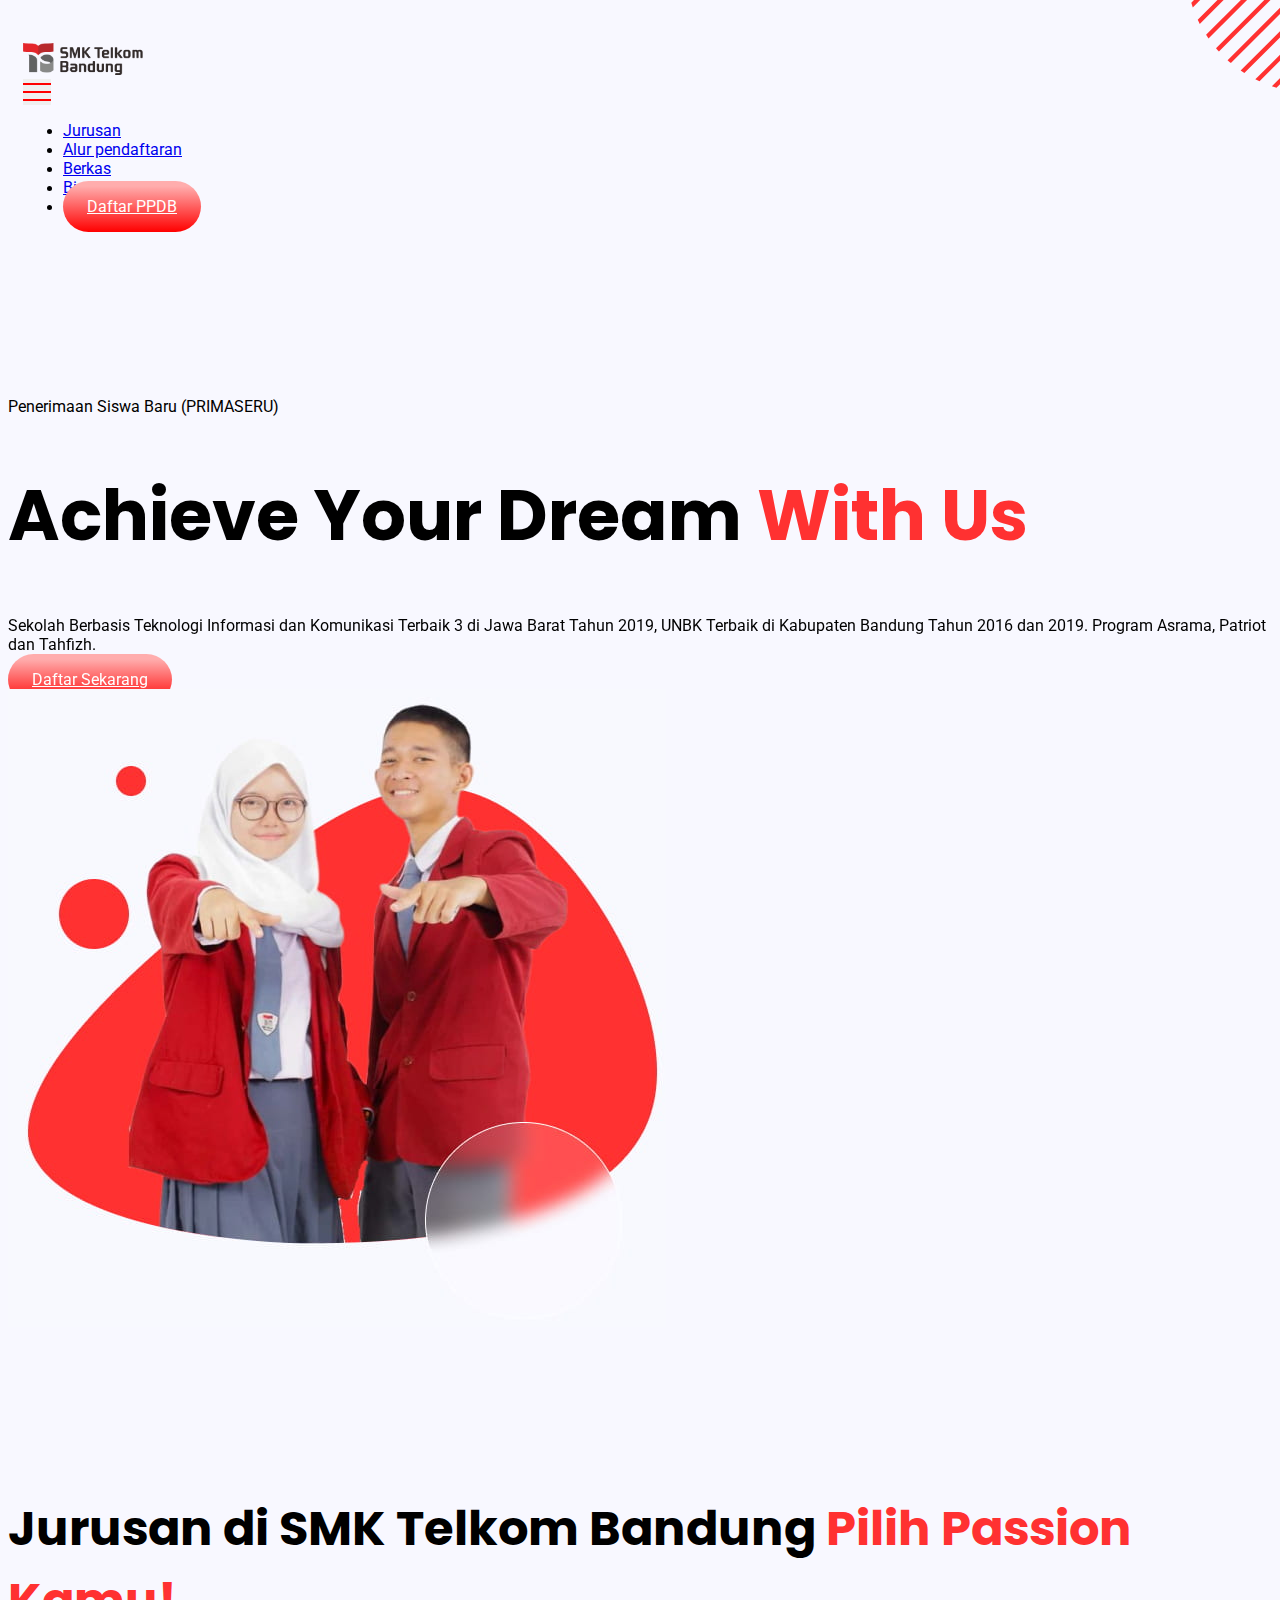
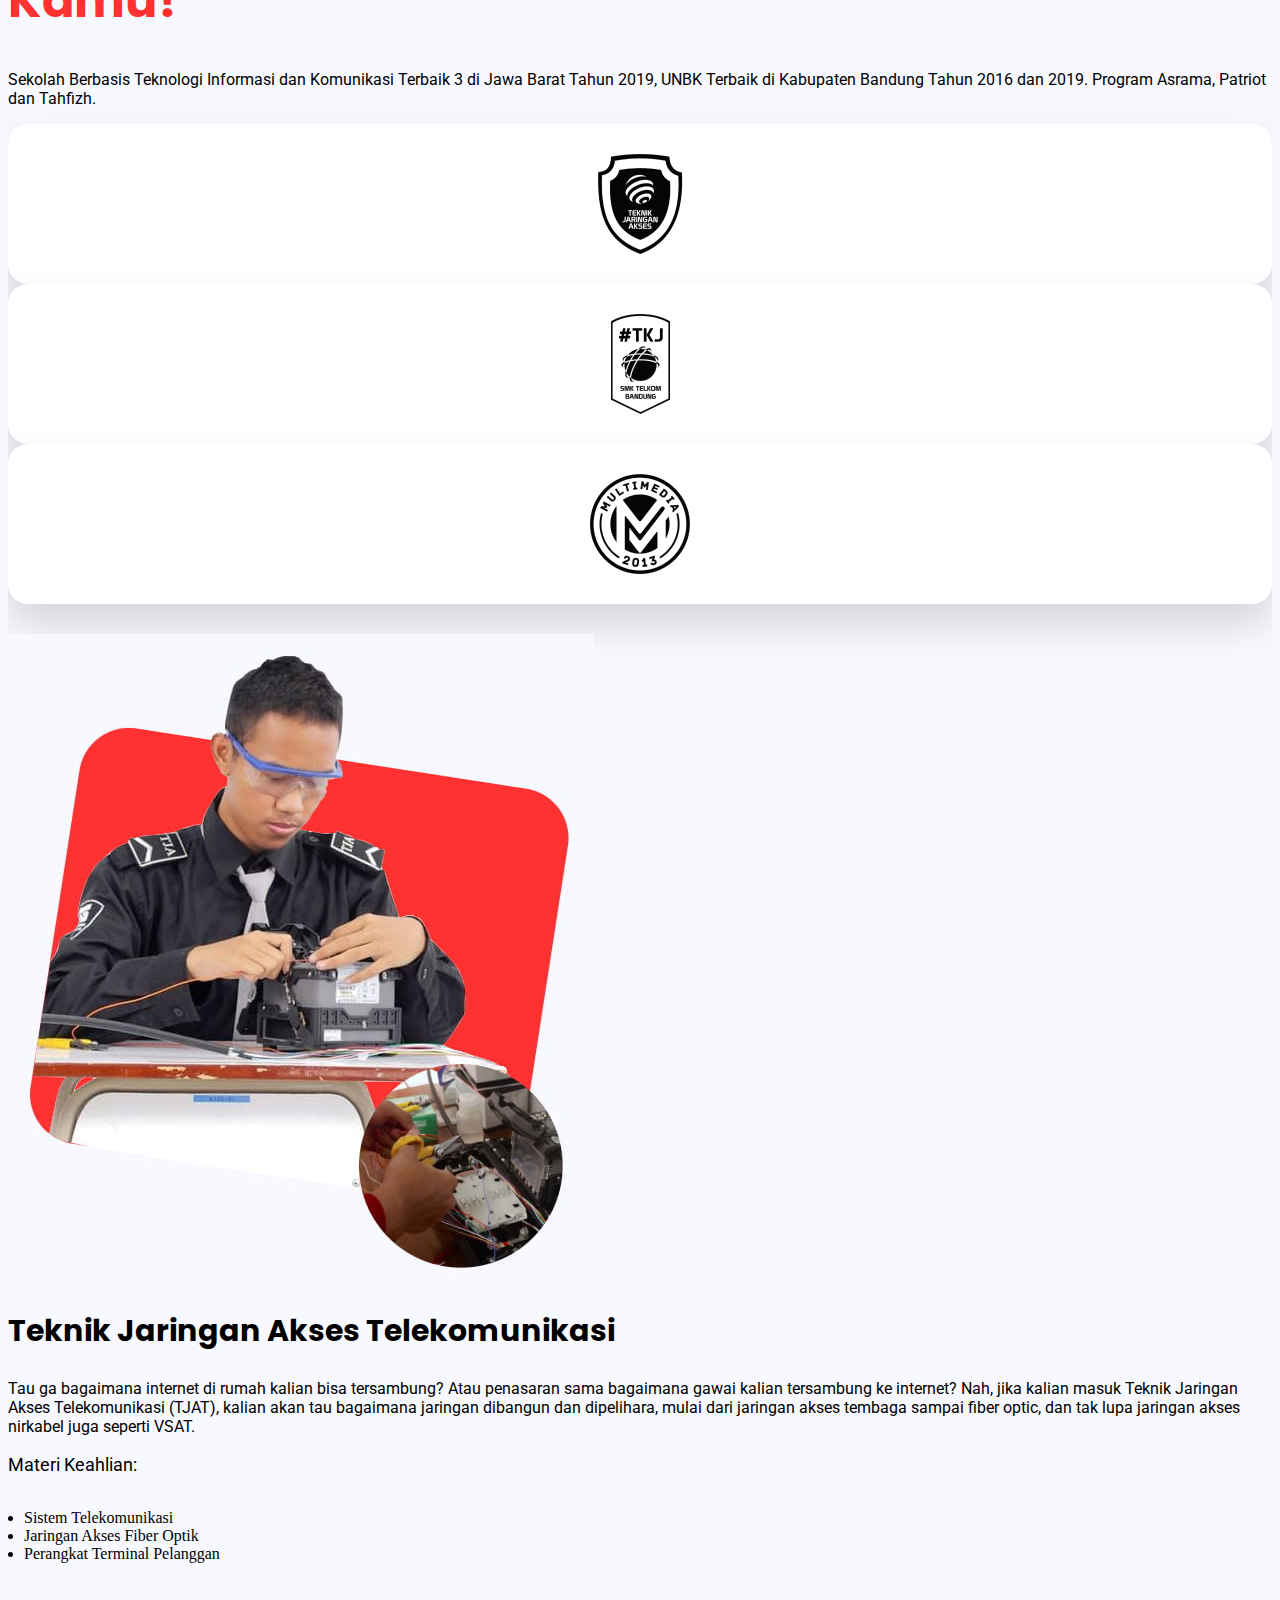
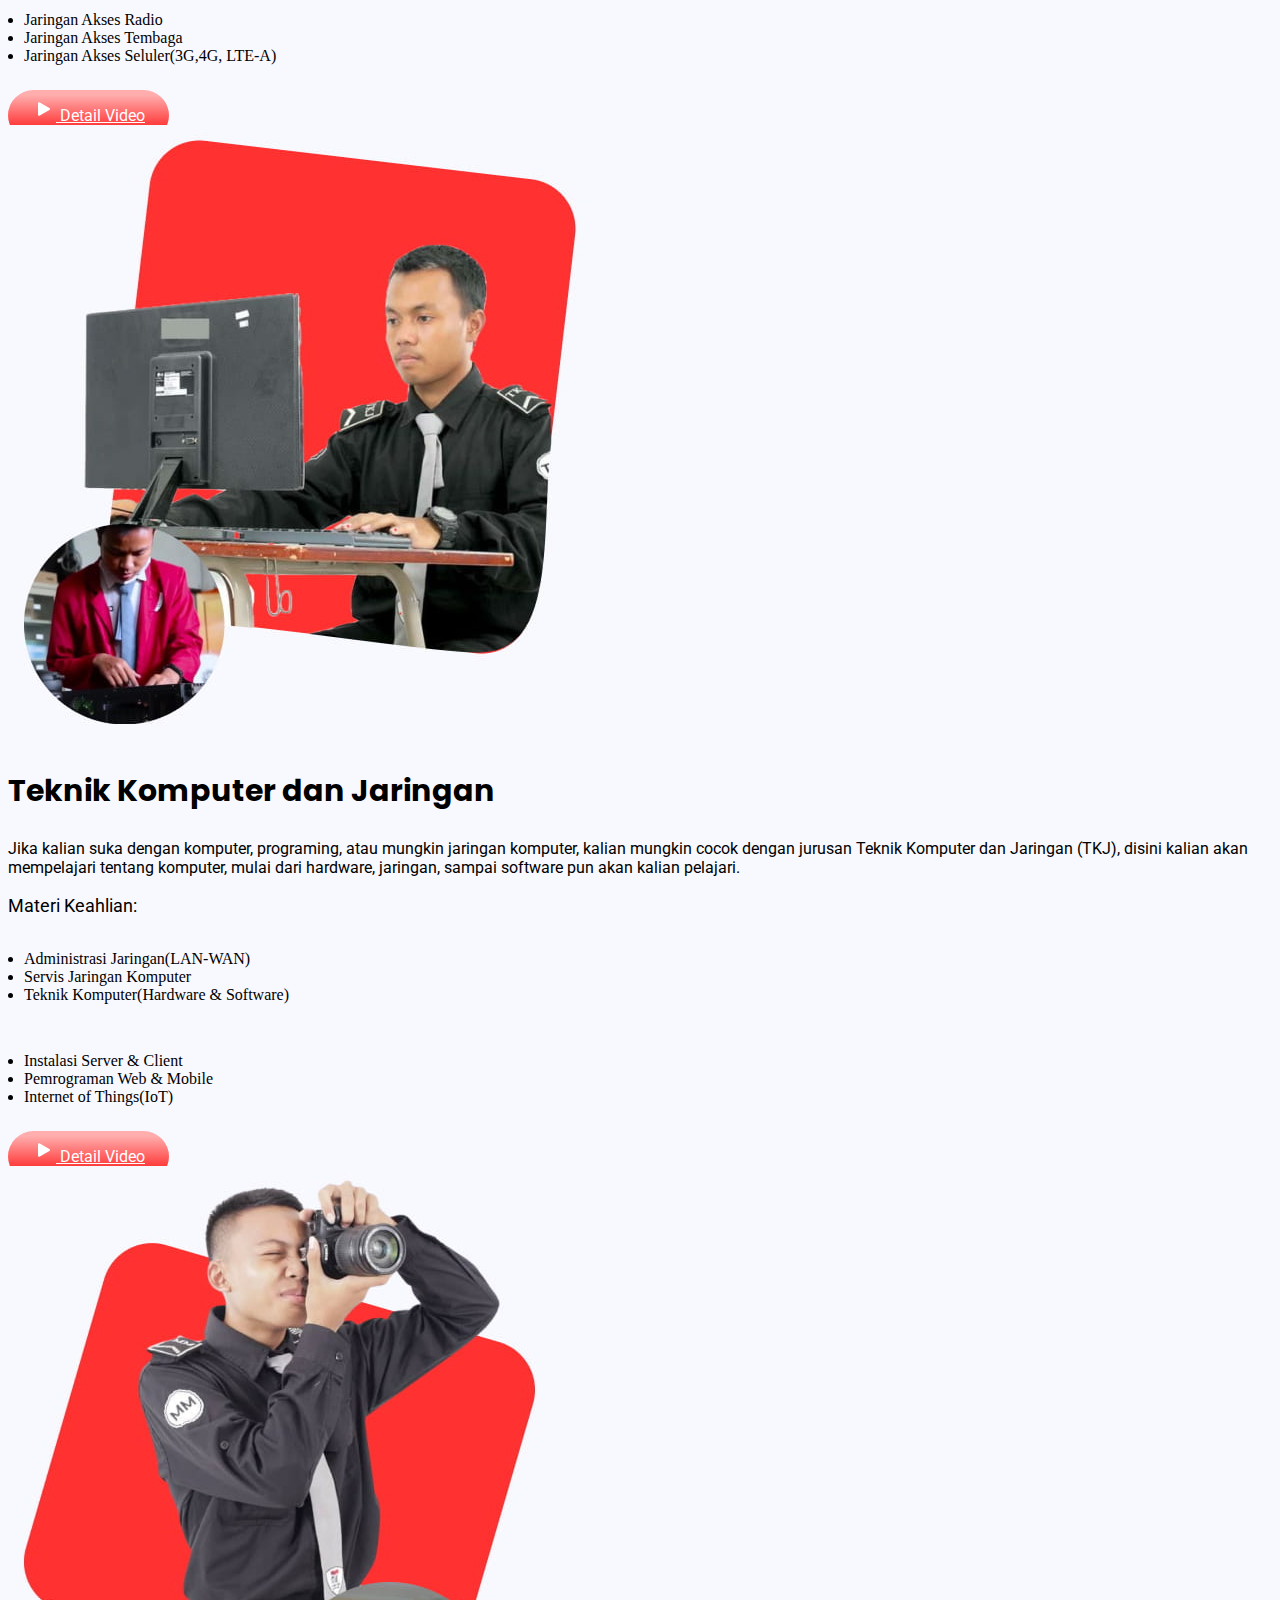
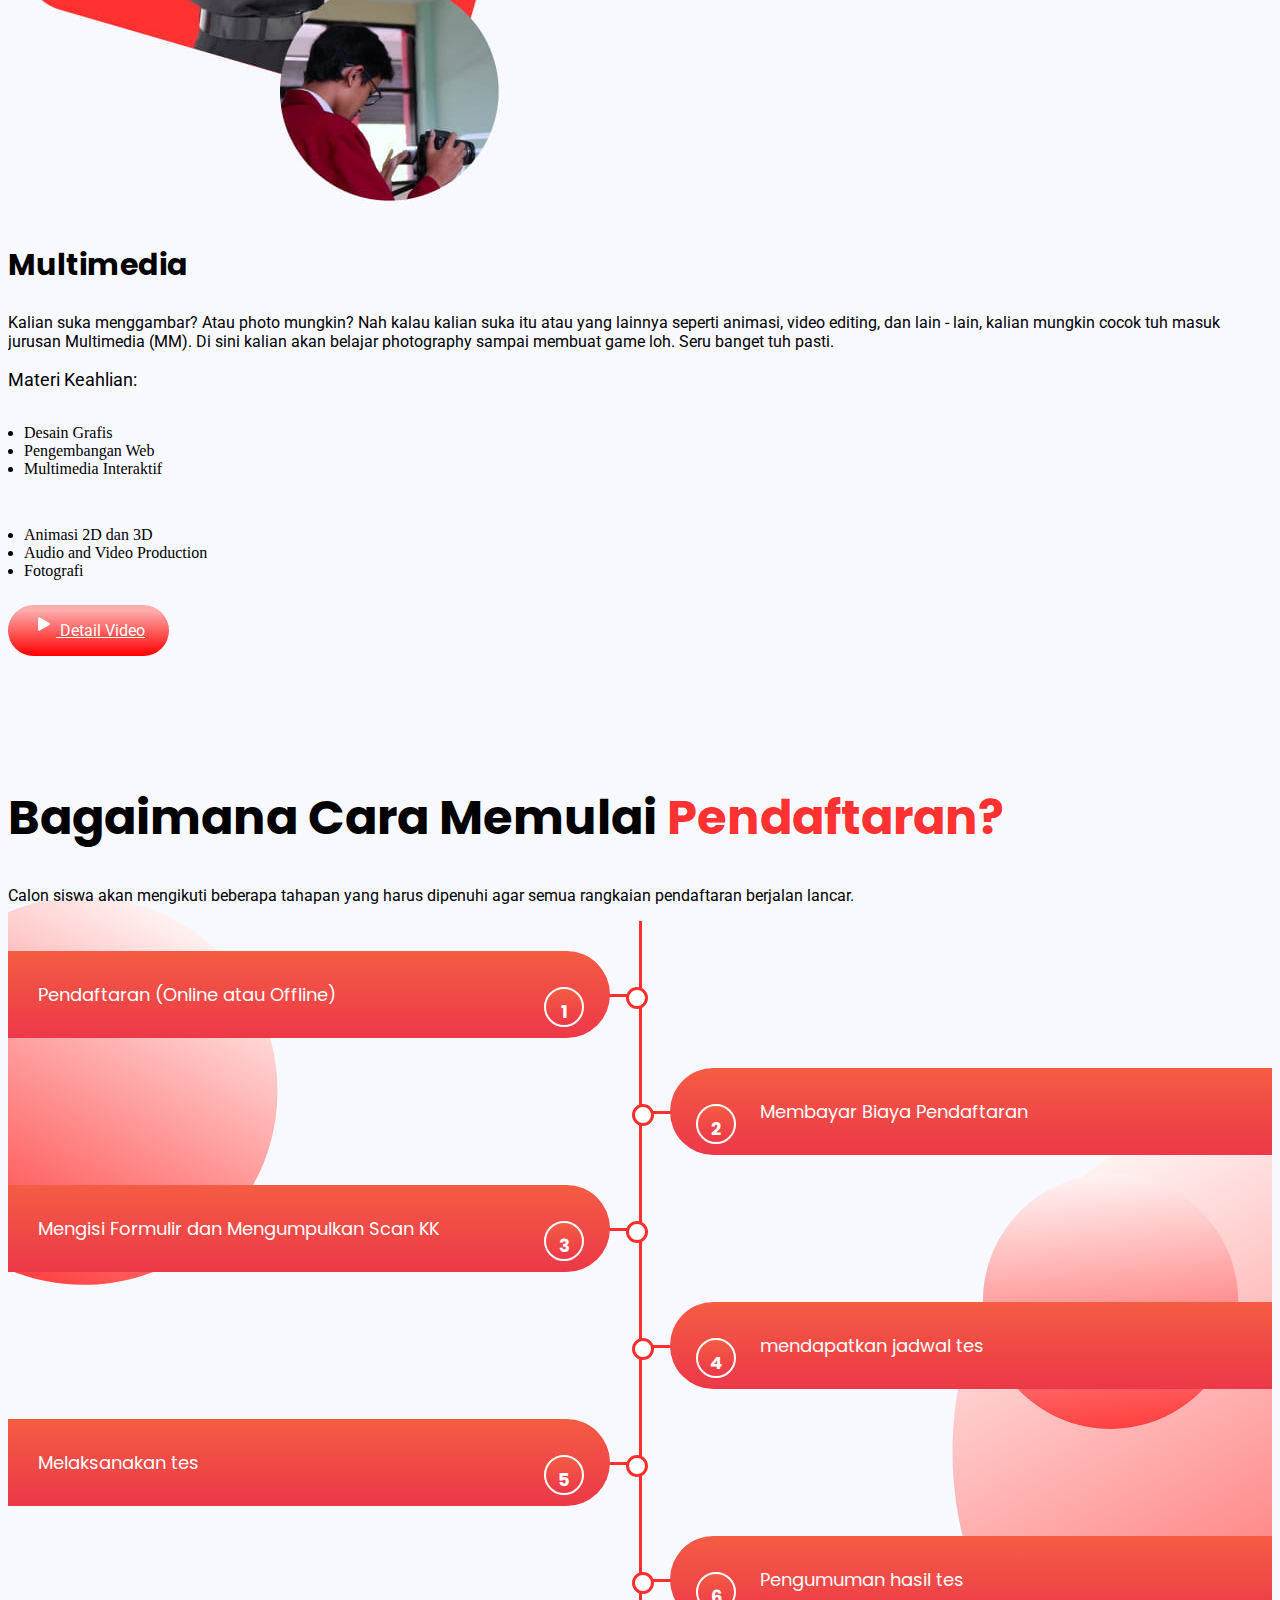
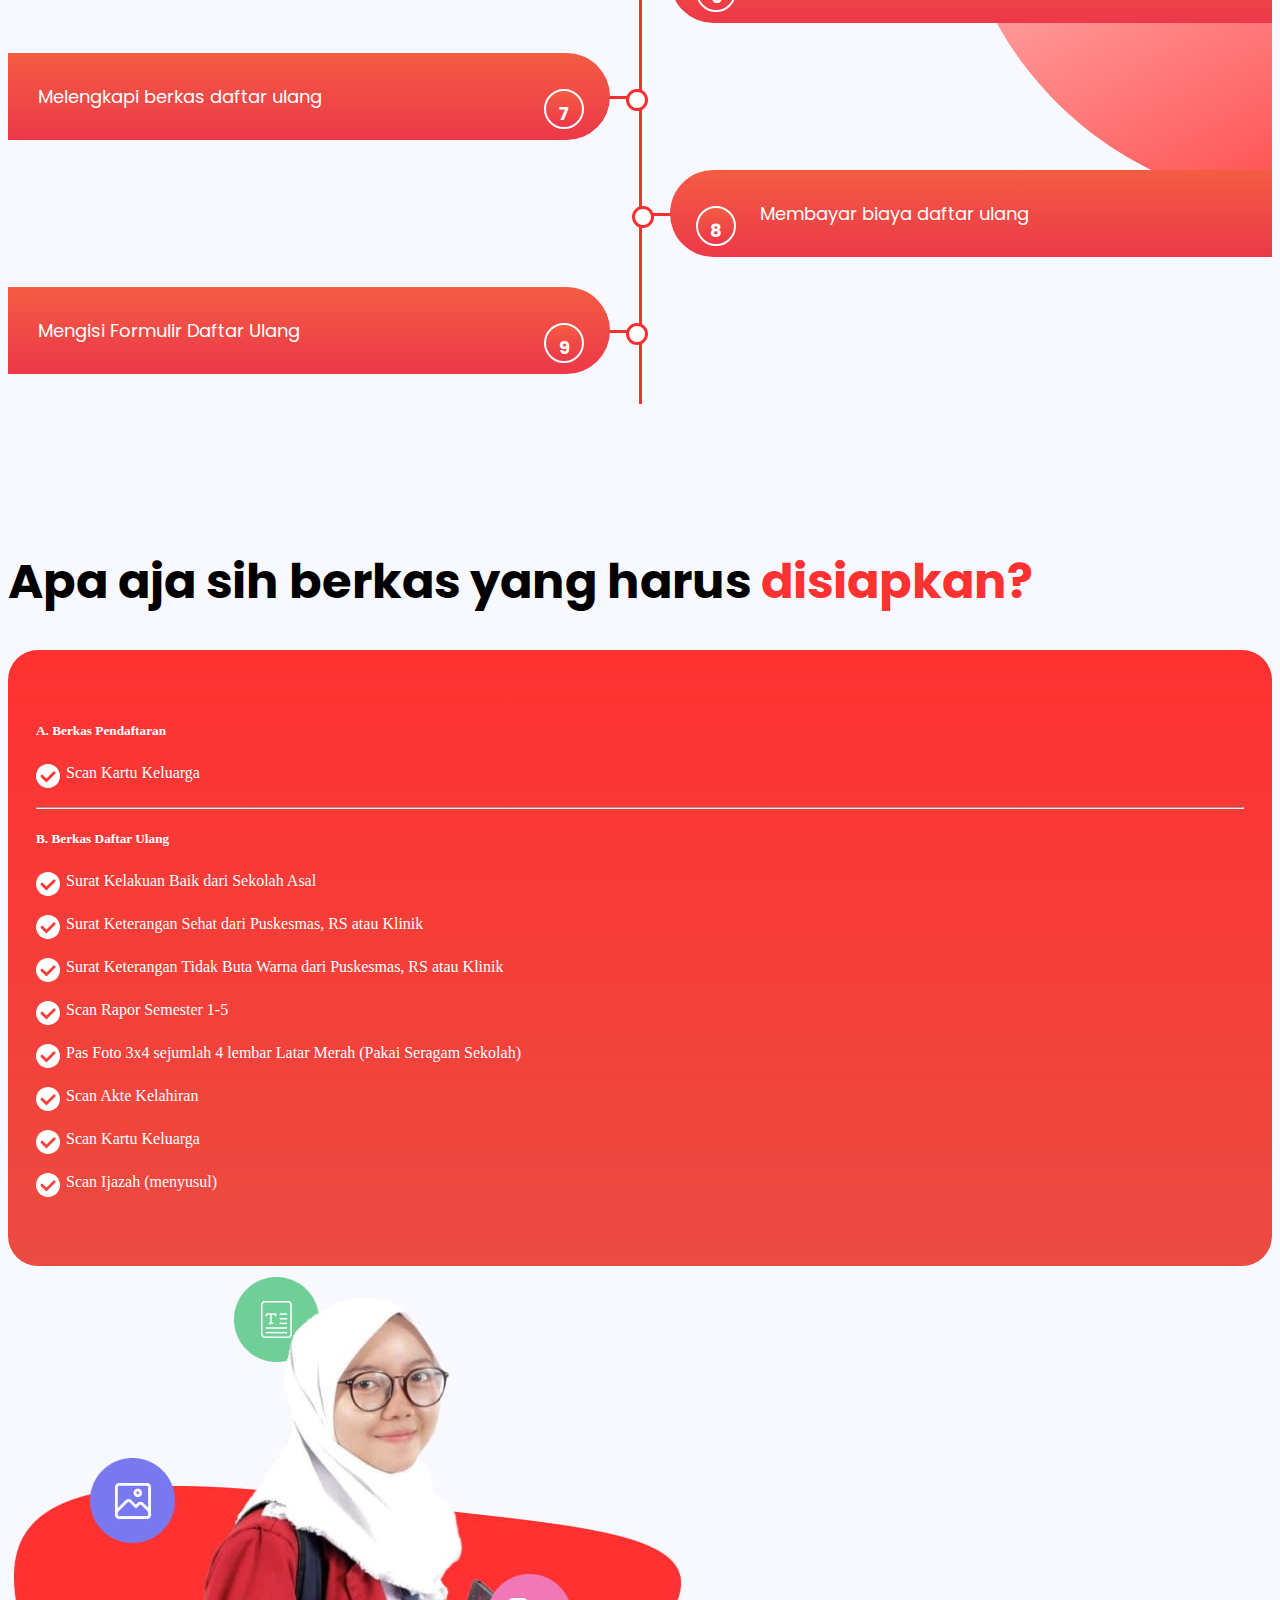
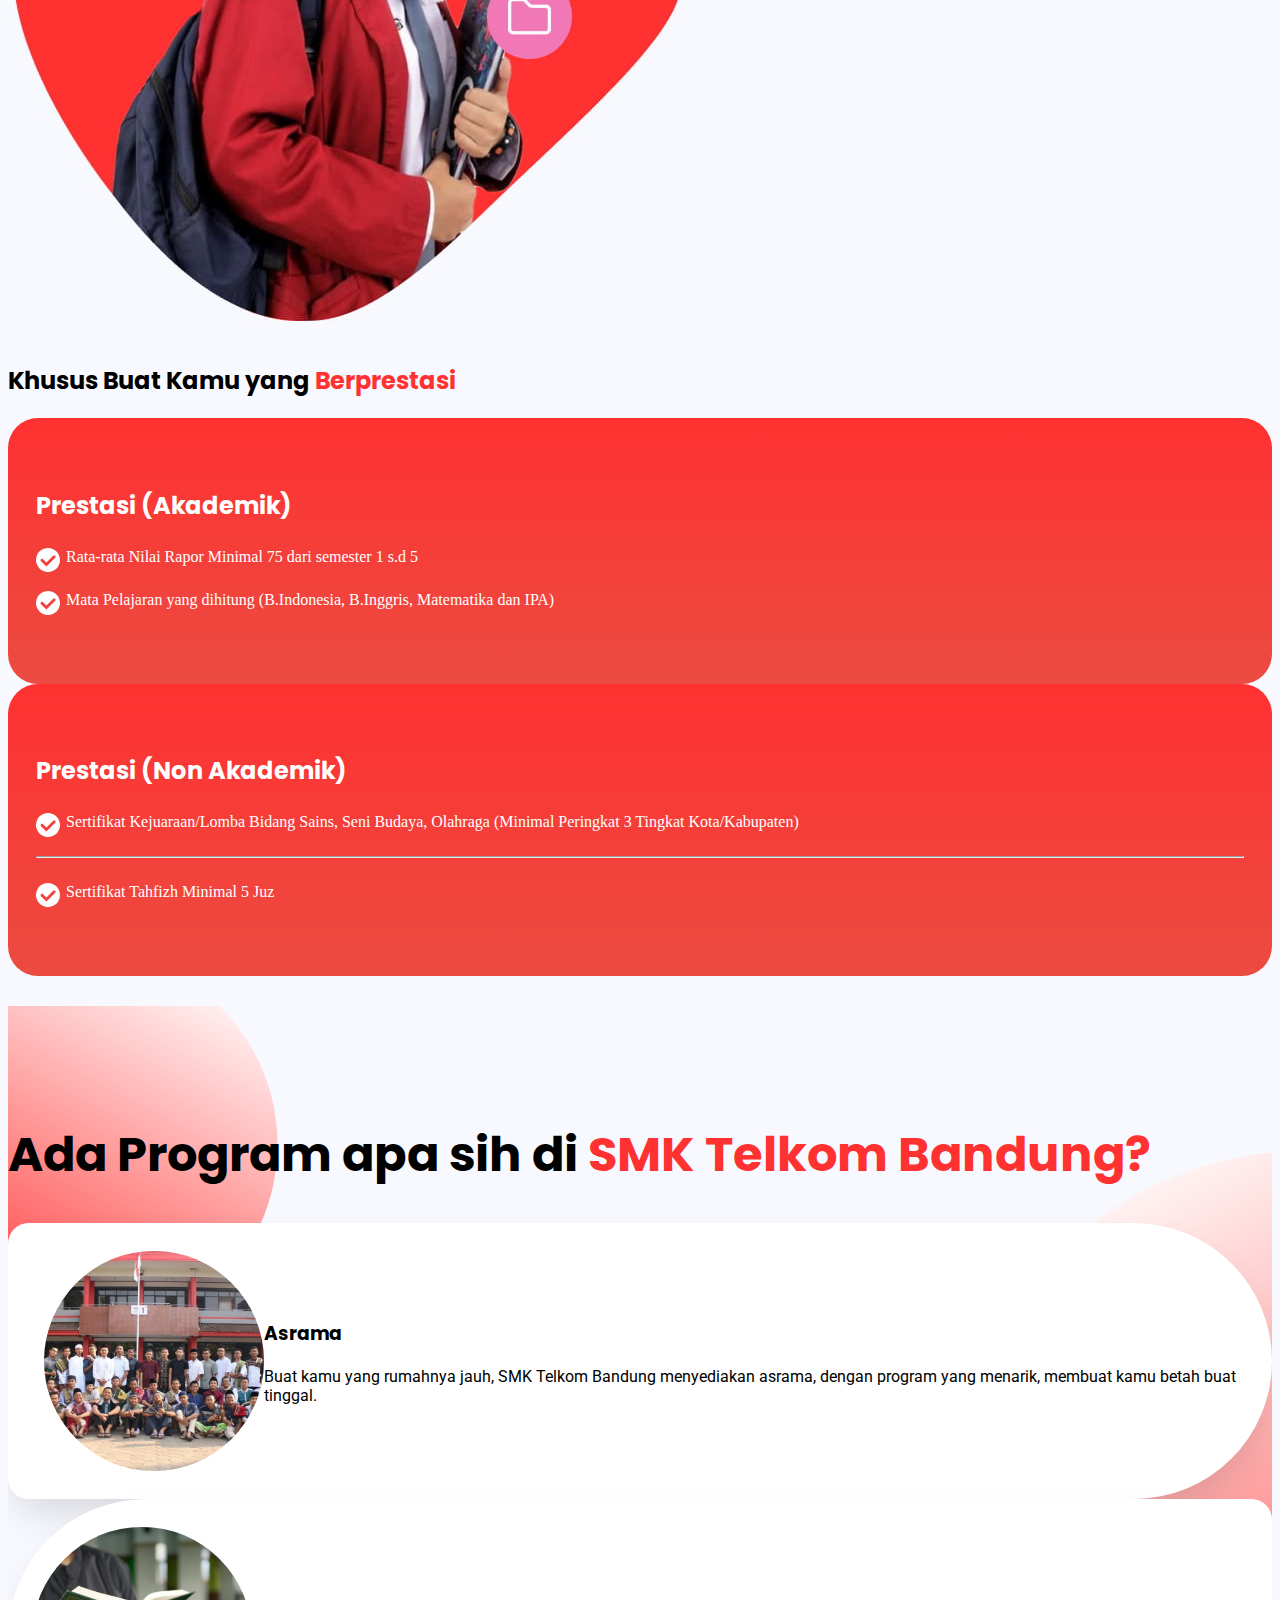
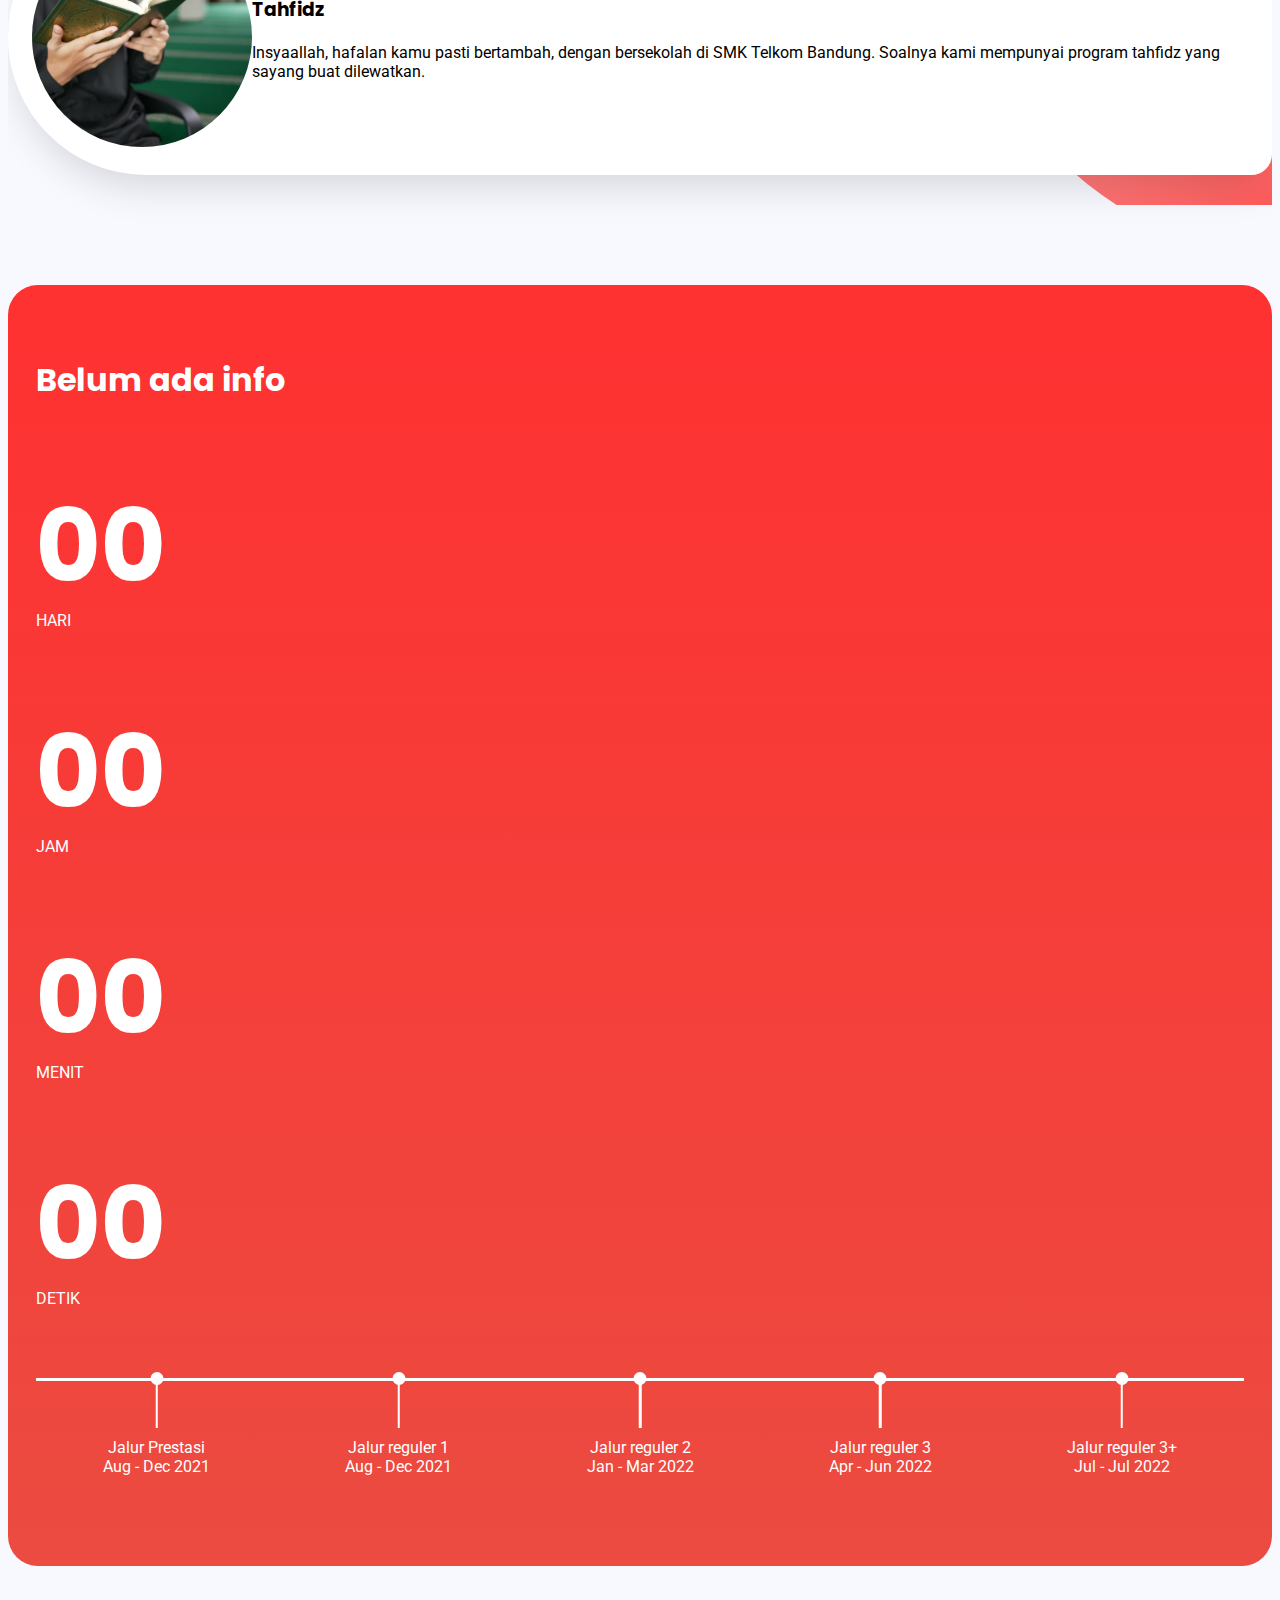
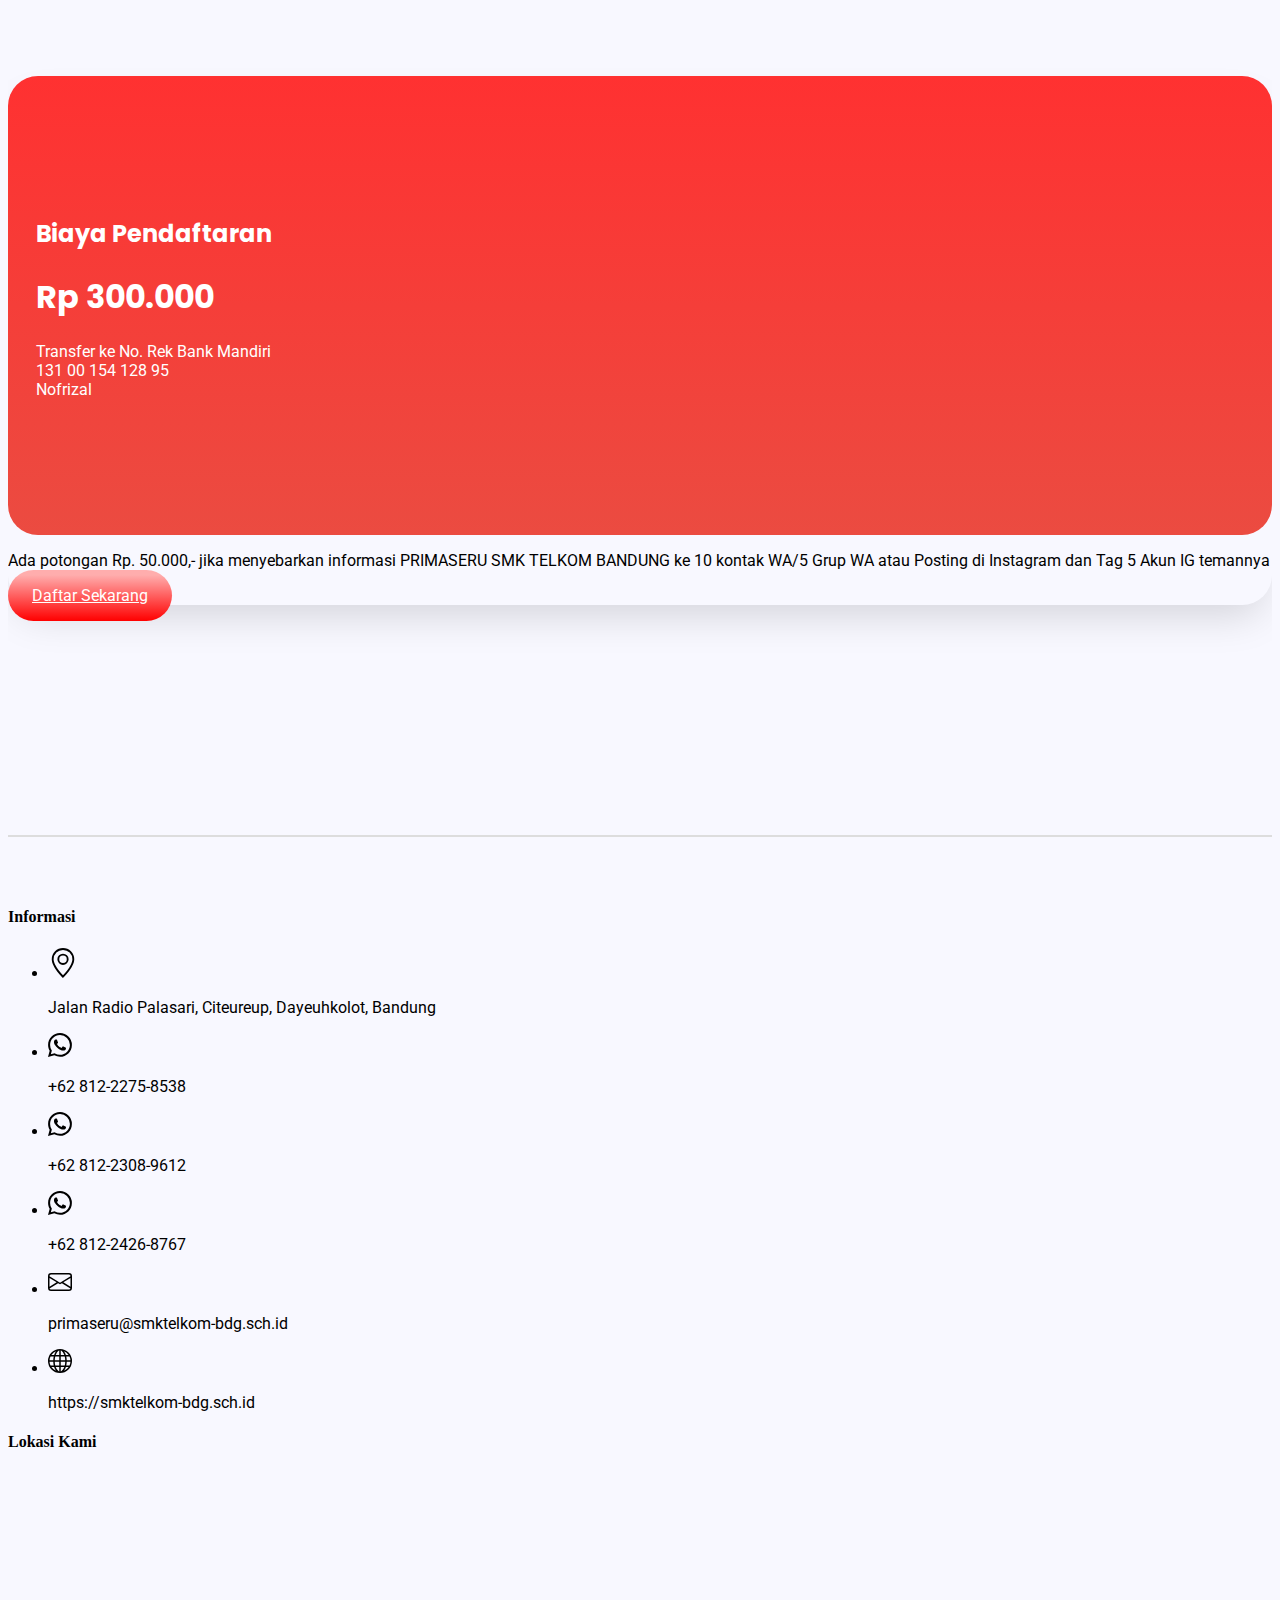
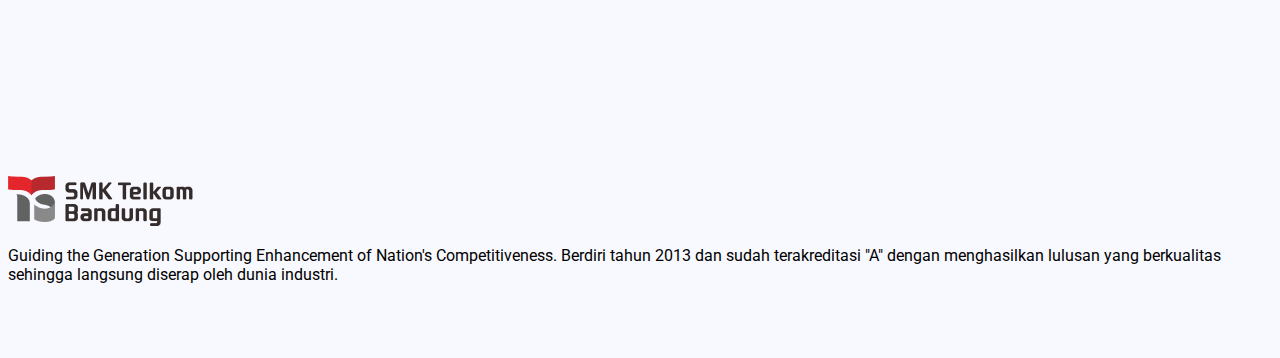
<file: index.html>
<!DOCTYPE html>
<html lang="en">
<head>
    <meta charset="UTF-8">
    <meta http-equiv="X-UA-Compatible" content="IE=edge">
    <meta name="viewport" content="width=device-width, initial-scale=1.0">
    <meta name="description" content="PRIMASERU( Penerimaan Siswa Baru ) adalah Penerimaan Peserta Didik Baru SMK Telkom Bandung. Saat ini pendaftaran online sudah dibuka di web primaseru">
    <!-- CSS links -->
    <link rel="stylesheet" href="https://cdn.jsdelivr.net/npm/bootstrap@4.6.0/dist/css/bootstrap.min.css" integrity="sha384-B0vP5xmATw1+K9KRQjQERJvTumQW0nPEzvF6L/Z6nronJ3oUOFUFpCjEUQouq2+l" crossorigin="anonymous">
    <link href="https://unpkg.com/aos@2.3.1/dist/aos.css" rel="stylesheet">
    <link rel="stylesheet" href="css/main.css">
    <link rel="stylesheet" href="css/index.css">
    <!-- Font links -->
    <link rel="preconnect" href="https://fonts.googleapis.com">
    <link rel="preconnect" href="https://fonts.gstatic.com" crossorigin>
    <link href="https://fonts.googleapis.com/css2?family=Poppins:wght@400;700&family=Roboto:wght@400;500;700&display=swap" rel="stylesheet">

    <title>PRIMASERU - Penerimaan Peserta Didik Baru SMK Telkom Bandung</title>
</head>
<body>
    <div id="app">
        <!-- NAVBAR -->
    <nav class="navbar navbar-expand-lg navbar-light fixed-top">
        <div class="container">
            <a class="navbar-brand" href="#">
                <img src="images/logo.png" width="120" alt="Logo navbar">
            </a>
            <button class="navbar-toggler" type="button" data-toggle="collapse" data-target="#navbarNav" aria-controls="navbarNav" aria-expanded="false" aria-label="Toggle navigation">
                <div class="hamburger-line"></div>
                <div class="hamburger-line"></div>
                <div class="hamburger-line"></div>
            </button>
            <div class="collapse navbar-collapse" id="navbarNav">
                <ul class="navbar-nav ml-auto align-items-start align-items-lg-center">
                    <li class="nav-item">
                        <a class="nav-link" href="#section-2">Jurusan</a>
                    </li>
                    <li class="nav-item">
                        <a class="nav-link" href="#section-4">Alur pendaftaran</a>
                    </li>
                    <li class="nav-item">
                        <a class="nav-link" href="#section-5">Berkas</a>
                    </li>
                    <li class="nav-item">
                        <a class="nav-link" href="#section-8">Biaya</a>
                    </li>
                    <li class="nav-item">
                        <a class="nav-link my-btn-primary py-2 px-3 text-white" href="pendaftaran.html">Daftar PPDB</a>
                    </li>
                </ul>
            </div>
        </div>
    </nav>

    <!-- END NAVBAR -->
    <main>
        <!-- HERO -->
        <header class="hero">
            <div class="container">
                <div class="row justify-content-center align-items-center text-center text-lg-left">
                    <div class="col-lg-6 col-md-10">
                        <span class="d-block" data-aos="fade-down">Penerimaan Siswa Baru (PRIMASERU)</span>
                        <h1 class="font-weight-bold" data-aos="fade-right" data-aos-delay="200">Achieve Your Dream <span class="red-text">With Us</span></h1>
                        <div data-aos="fade-up" data-aos-delay="400">
                            <p class="mb-5 mt-3">Sekolah Berbasis Teknologi Informasi dan Komunikasi Terbaik 3 di Jawa Barat Tahun 2019, UNBK Terbaik di Kabupaten Bandung Tahun 2016 dan 2019. Program Asrama, Patriot dan Tahfizh.</p>
                            <a href="pendaftaran.html" class="my-btn-primary">Daftar Sekarang</a>
                        </div>
                    </div>
                    <div class="col-lg-6 col-md-10 mt-5 mt-lg-0">
                        <img class="w-100" src="images/hero-img.jpg" alt="Hero Image" data-aos="fade-left" data-aos-delay="600">
                    </div>
                </div>
            </div>
        </header>
        <!-- END HERO -->
        <!-- SECTION 2 -->
        <section id="section-2">
            <div class="container">
                <div class="row justify-content-center align-items-end">
                    <div class="col-lg-6 col-md-10">
                        <h1 class="heading-section mb-3">Jurusan di SMK Telkom Bandung <span class="red-text">Pilih Passion Kamu!</span></h1>
                        <p  class="mb-5 mb-lg-0">Sekolah Berbasis Teknologi Informasi dan Komunikasi Terbaik 3 di Jawa Barat Tahun 2019, UNBK Terbaik di Kabupaten Bandung Tahun 2016 dan 2019. Program Asrama, Patriot dan Tahfizh.</p>
                    </div>

                    <div class="col-lg-6 col-md-10">
                        <div class="row">
                            <div class="col-4">
                                <div class="box-jurusan">
                                    <img src="images/logo-tjat.png" alt="Jurusan Teknik Jaringan Akses Telekomunikasi (TJAT)">
                                </div>
                            </div>
                            <div class="col-4">
                                <div class="box-jurusan">
                                    <img src="images/logo-tkj.png" alt="jurusan Teknik Komputer dan Jaringan (TKJ)">
                                </div>
                            </div>
                            <div class="col-4">
                                <div class="box-jurusan">
                                    <img src="images/logo-mm.png" alt="jurusan Multimedia (MM)">
                                </div>
                            </div>
                        </div>
                    </div>
                </div>
            </div>
        </section>
        <!-- END SECTION 2 -->
        <!-- SECTION 3 -->
        <section id="section-3">
            <div class="container">

                <div class="row align-items-center my-5 py-5 my-lg-4 py-lg-4 justify-content-center">
                    <div class="col-lg-6 col-md-10 order-lg-2 mb-3">
                        <img src="images/tjat.jpg" class="w-100" alt="Kegiatan jurusan TJAT">
                    </div>
                    <div class="col-lg-6 col-md-10 order-lg-1">
                        <article>
                            <h2 class="font-weight-bold">Teknik Jaringan Akses Telekomunikasi</h2>
                            <p>Tau ga bagaimana internet di rumah kalian bisa tersambung? Atau penasaran sama bagaimana gawai kalian tersambung ke internet? Nah, jika kalian masuk Teknik Jaringan Akses Telekomunikasi (TJAT), kalian akan tau bagaimana jaringan dibangun dan dipelihara, mulai dari jaringan akses tembaga sampai fiber optic, dan tak lupa jaringan akses nirkabel juga seperti VSAT.</p>
                            <p class="fs-md">Materi Keahlian:</p>
                            <div class="d-flex mb-4 flex-column flex-md-row justify-content-between">
                                <ul class="mb-0 py-0">
                                    <li>Sistem Telekomunikasi</li>
                                    <li>Jaringan Akses Fiber Optik</li>
                                    <li>Perangkat Terminal Pelanggan</li>
                                </ul>
                                <ul class="pt-0">
                                    <li>Jaringan Akses Radio</li>
                                    <li>Jaringan Akses Tembaga</li>
                                    <li>Jaringan Akses Seluler(3G,4G, LTE-A)</li>
                                </ul>
                            </div>
                            <a href="https://www.youtube.com/watch?v=3Ry_C4pkHsI" target="_blank" class="my-btn-primary ">
                                <svg xmlns="http://www.w3.org/2000/svg" width="24" height="24" fill="currentColor" class="bi bi-play-fill" viewBox="0 0 16 16">
                                    <path d="m11.596 8.697-6.363 3.692c-.54.313-1.233-.066-1.233-.697V4.308c0-.63.692-1.01 1.233-.696l6.363 3.692a.802.802 0 0 1 0 1.393z"/>
                                </svg>
                                Detail Video
                            </a>
                        </article>
                    </div>
                </div>

                <div class="row align-items-center my-5 py-5 my-lg-4 py-lg-4 my-lg- justify-content-center">
                    <div class="col-lg-6 col-md-10 mb-3">
                        <img src="images/tkj.jpg" class="w-100" alt="Kegiatan jurusan TKJ">
                    </div>
                    <div class="col-lg-6 col-md-10">
                        <article>
                            <h2 class="font-weight-bold">Teknik Komputer dan Jaringan</h2>
                            <p>Jika kalian suka dengan komputer, programing, atau mungkin jaringan komputer, kalian mungkin cocok dengan jurusan Teknik Komputer dan Jaringan (TKJ), disini kalian akan mempelajari tentang komputer, mulai dari hardware, jaringan, sampai software pun akan kalian pelajari.</p>
                            <p class="fs-md">Materi Keahlian:</p>
                            <div class="d-flex mb-4 flex-column flex-md-row justify-content-between">
                                <ul class="mb-0 py-0">
                                    <li>Administrasi Jaringan(LAN-WAN)</li>
                                    <li>Servis Jaringan Komputer</li>
                                    <li>Teknik Komputer(Hardware & Software)</li>
                                </ul>
                                <ul class="pt-0">
                                    <li>Instalasi Server & Client</li>
                                    <li>Pemrograman Web & Mobile</li>
                                    <li>Internet of Things(IoT)</li>
                                </ul>
                            </div>
                            <a href="https://www.youtube.com/watch?v=suJspcDDhQk" target="_blank" class="my-btn-primary ">
                                <svg xmlns="http://www.w3.org/2000/svg" width="24" height="24" fill="currentColor" class="bi bi-play-fill" viewBox="0 0 16 16">
                                    <path d="m11.596 8.697-6.363 3.692c-.54.313-1.233-.066-1.233-.697V4.308c0-.63.692-1.01 1.233-.696l6.363 3.692a.802.802 0 0 1 0 1.393z"/>
                                </svg>
                                Detail Video
                            </a>
                        </article>
                    </div>
                </div>

                <div class="row align-items-center my-5 py-5 my-lg-4 py-lg-4 my-lg- justify-content-center">
                    <div class="col-lg-6 col-md-10 order-lg-2 mb-3">
                        <img src="images/multimedia.jpg" class="w-100" alt="Kegiatan jurusan MM">
                    </div>
                    <div class="col-lg-6 col-md-10 order-lg-1">
                        <article>
                            <h2 class="font-weight-bold">Multimedia</h2>
                            <p>Kalian suka menggambar? Atau photo mungkin? Nah kalau kalian suka itu atau yang lainnya seperti animasi, video editing, dan lain - lain, kalian mungkin cocok tuh masuk jurusan Multimedia (MM). Di sini kalian akan belajar photography sampai membuat game loh. Seru banget tuh pasti.</p>
                            <p class="fs-md">Materi Keahlian:</p>
                            <div class="d-flex mb-4 flex-column flex-md-row justify-content-between">
                                <ul class="mb-0 py-0">
                                    <li>Desain Grafis</li>
                                    <li>Pengembangan Web</li>
                                    <li>Multimedia Interaktif</li>
                                </ul>
                                <ul class="pt-0">
                                    <li>Animasi 2D dan 3D</li>
                                    <li>Audio and Video Production</li>
                                    <li>Fotografi</li>
                                </ul>
                            </div>
                            <a href="https://www.youtube.com/watch?v=2RSx7ikipWA" target="_blank" class="my-btn-primary ">
                                <svg xmlns="http://www.w3.org/2000/svg" width="24" height="24" fill="currentColor" class="bi bi-play-fill" viewBox="0 0 16 16">
                                    <path d="m11.596 8.697-6.363 3.692c-.54.313-1.233-.066-1.233-.697V4.308c0-.63.692-1.01 1.233-.696l6.363 3.692a.802.802 0 0 1 0 1.393z"/>
                                </svg>
                                Detail Video
                            </a>
                        </article>
                    </div>
                </div>
            </div>
        </section>
        <!-- END SECTION 3 -->

        <!-- SECTION 4 -->
        <section id="section-4">
            <div class="container">
                <div class="row">
                    <div class="col-lg-6 col-md-10 mx-auto mx-lg-0">
                        <h1 class="heading-section mb-3">Bagaimana Cara  Memulai <span class="red-text">Pendaftaran?</span></h1>
                        <p class="mb-5">Calon siswa akan mengikuti beberapa tahapan yang harus dipenuhi agar semua rangkaian pendaftaran berjalan lancar.</p>
                    </div>
                </div>

                <div class="row justify-content-center">
                    <div class="col-lg-12 col-12">
                        <div class="timeline">
                            <div class="container-tl left">
                                <h1 class="icon">1</h1>
                                <div class="content">
                                <h2>Pendaftaran (Online atau Offline)</h2>
                                </div>
                            </div>
                            <div class="container-tl right">
                                <h1 class="icon">2</h1>
                                <div class="content">
                                    <h2>Membayar Biaya Pendaftaran</h2>
                                </div>
                            </div>
                            <div class="container-tl left">
                                <h1 class="icon">3</h1>
                                <div class="content">
                                <h2>Mengisi Formulir dan Mengumpulkan Scan KK</h2>
                                </div>
                            </div>
                            <div class="container-tl right">
                                <h1 class="icon">4</h1>
                                <div class="content">
                                    <h2>mendapatkan jadwal tes</h2>
                                </div>
                            </div>
                            <div class="container-tl left">
                                <h1 class="icon">5</h1>
                                <div class="content">
                                <h2>Melaksanakan tes</h2>
                                </div>
                            </div>
                            <div class="container-tl right">
                                <h1 class="icon">6</h1>
                                <div class="content">
                                    <h2>Pengumuman hasil tes</h2>
                                </div>
                            </div>
                            <div class="container-tl left">
                                <h1 class="icon">7</h1>
                                <div class="content">
                                <h2>Melengkapi berkas daftar ulang</h2>
                                </div>
                            </div>
                            <div class="container-tl right">
                                <h1 class="icon">8</h1>
                                <div class="content">
                                    <h2>Membayar biaya daftar ulang </h2>
                                </div>
                            </div>
                            <div class="container-tl left">
                                <h1 class="icon">9</h1>
                                <div class="content">
                                    <h2>Mengisi Formulir Daftar Ulang</h2>
                                </div>
                            </div>
                        </div>
                    </div>
                </div>
            </div>
        </section>
        <!-- END SECTION 4 -->
        <!-- SECTION 5 -->
        <section id="section-5">
            <div class="container">
                <div class="row ">
                    <div class="col-lg-6 col-md-10 mx-auto mx-lg-0">
                        <h1 class="heading-section mb-5">Apa aja sih berkas yang harus <span class="red-text"> disiapkan?</span></h1>
                    </div>
                </div>
                <div class="row justify-content-center align-items-center">
                    <div class="col-lg-5 col-md-10">
                        <div class="card-berkas card-red-gradient">
                            <h5>A. Berkas Pendaftaran</h5>
                            <ul>
                                <li>Scan Kartu Keluarga</li>
                            </ul>
                            <hr class="my-3">
                            <h5>B. Berkas Daftar Ulang</h5>
                            <ul>
                                <li>Surat Kelakuan Baik dari Sekolah Asal</li>
                                <li>Surat Keterangan Sehat dari Puskesmas, RS atau Klinik</li>
                                <li>Surat Keterangan Tidak Buta Warna dari Puskesmas, RS atau Klinik</li>
                                <li>Scan Rapor Semester 1-5</li>
                                <li>Pas Foto 3x4 sejumlah 4 lembar Latar Merah (Pakai Seragam Sekolah)</li>
                                <li>Scan Akte Kelahiran</li>
                                <li>Scan Kartu Keluarga</li>
                                <li>Scan Ijazah (menyusul)</li>
                            </ul>
                        </div>
                    </div>
                    <div class="col-lg-7 col-md-10 pl-lg-5 d-none d-lg-block">
                        <img src="images/berkas-section.jpg" class="w-100" alt="Daftar berkas">
                    </div>
                </div>

                <div class="row mt-5 pt-5 mb-4">
                    <div class="col-lg-6 col-md-10 mx-auto mx-lg-0">
                        <h2 class="font-weight-bold mb-5">Khusus Buat Kamu yang <span class="red-text">Berprestasi</span></h2>
                    </div>
                </div>
                <div class="row align-self-stretch justify-content-center position-relative">
                    <img src="images/pattern-3.svg" class="pattern-section-5">
                    <div class="col-lg-6 col-md-10 mb-4 mb-lg-0 ">
                        <div class="card-berkas card-red-gradient">
                            <h2>Prestasi (Akademik)</h2>
                            <ul>
                                <li>Rata-rata Nilai Rapor Minimal 75 dari semester 1 s.d 5</li>
                                <li>Mata Pelajaran yang dihitung (B.Indonesia, B.Inggris, Matematika dan IPA)</li>
                            </ul>
                        </div>
                    </div>
                    <div class="col-lg-6 col-md-10">
                        <div class="card-berkas card-red-gradient">
                            <h2>Prestasi (Non Akademik)</h2>
                            <ul>
                                <li>Sertifikat Kejuaraan/Lomba Bidang Sains, Seni Budaya, Olahraga (Minimal Peringkat 3 Tingkat Kota/Kabupaten)</li>
                                <hr>
                                <li>Sertifikat Tahfizh Minimal 5 Juz</li>
                            </ul>
                        </div>
                    </div>
                </div>
            </div>
        </section>
        <!-- END SECTION 5 -->

        <!-- SECTION 6 -->
        <section id="section-6">
            <div class="container">
                <div class="row ">
                    <div class="col-lg-6 col-md-10 mx-auto mx-lg-0">
                        <h1 class="heading-section">Ada Program apa sih di <span class="red-text">SMK Telkom Bandung?</span></h1>
                    </div>
                </div>
                <div class="row ">
                    <div class="col-lg-8 col-md-12">
                        <div class="card-program my-4">
                            <img src="images/asrama.jpg" class="mb-4 mb-md-0 order-md-2" alt="Program asrama">
                            <div class="pr-4">
                                <h3 class="font-weight-bold order-md-1">Asrama</h3>
                                <p>Buat kamu yang rumahnya jauh, SMK Telkom Bandung menyediakan asrama, dengan program yang menarik, membuat kamu betah buat tinggal.</p>
                            </div>
                        </div>
                    </div>

                    <div class="col-lg-8 col-md-12 ml-auto">
                        <div class="card-program my-4 right">
                            <img src="images/tahfidz.jpg" class="mb-4 mb-md-0" alt="Program tahfidz">
                            <div class="pl-4">
                                <h3 class="font-weight-bold">Tahfidz</h3>
                                <p>Insyaallah, hafalan kamu pasti bertambah, dengan bersekolah di SMK Telkom Bandung. Soalnya kami mempunyai program tahfidz yang sayang buat dilewatkan.</p>
                            </div>
                        </div>
                    </div>
                </div>
            </div>
        </section>
        <!-- END SECTION 6 -->

        <!-- END SECTION 7 -->
        <section id="section-7">
            <div class="container">
                <div class="row justify-content-center">
                    <div class="col-12">
                        <div class="card-red-gradient box-countdown text-center">
                            <h1 class="font-weight-bold mb-5" id="cd-title">Belum ada info</h1>
                            <div class="countdown d-flex justify-content-center">
                                <div class="flex mx-3 mx-md-4 text-center">
                                    <h1 class="mb-1" id="day">00</h1>
                                    <span>HARI</span>
                                </div>
                                <div class="flex mx-3 mx-md-4 text-center">
                                    <h1 class="mb-1" id="hour">00</h1>
                                    <span>JAM</span>
                                </div>
                                <div class="flex mx-3 mx-md-4 text-center">
                                    <h1 class="mb-1" id="min">00</h1>
                                    <span>MENIT</span>
                                </div>
                                <div class="flex mx-3 mx-md-4 text-center">
                                    <h1 class="mb-1" id="sec">00</h1>
                                    <span>DETIK</span>
                                </div>
                            </div>
                            <!-- Jadwal pendaftaran -->
                            <div class="timeline-hr">
                                <div class="container-tl-hr">
                                    
                                    <div class="content">
                                        <p>Jalur Prestasi</p>
                                        <p>Aug - Dec 2021</p>
                                    </div>
                                </div>
                                <div class="container-tl-hr">
                                    
                                    <div class="content">
                                        <p>Jalur reguler 1</p>
                                        <p>Aug - Dec 2021</p>
                                    </div>
                                </div>
                                <div class="container-tl-hr">
                                    
                                    <div class="content">
                                        <p>Jalur reguler 2</p>
                                        <p>Jan - Mar 2022</p>
                                    </div>
                                </div>
                                <div class="container-tl-hr">
                                    
                                    <div class="content">
                                        <p>Jalur reguler 3</p>
                                        <p>Apr - Jun 2022</p>
                                    </div>
                                </div>
                                <div class="container-tl-hr">
                                    
                                    <div class="content">
                                        <p>Jalur reguler 3+</p>
                                        <p>Jul - Jul 2022</p>
                                    </div>
                                </div>
                            </div>
                        </div>
                    </div>
                </div>
            </div>
        </section>
        <!-- END SECTION 7 -->
        <!-- SECTION 8 -->
        <section id="section-8">
            <div class="container">
                <div class="row justify-content-center">
                    <div class="col-lg-10 col-md-12 p-4 bg-white wrapper-biaya">
                        <div class="row align-items-center">
                            <div class="col-md-6">
                                <div class="card-red-gradient text-center card-biaya">
                                    <h2 class="font-weight-bold">Biaya Pendaftaran</h2>
                                    <h1 class="font-weight-bold mb-4">Rp 300.000</h1>
                                    <p>Transfer ke No. Rek Bank Mandiri <br> 131 00 154 128 95 <br> Nofrizal</p>
                                </div>
                            </div>
                            <div class="col-md-6 text-center py-5">
                                <p class="mb-4">Ada potongan Rp. 50.000,- jika menyebarkan informasi PRIMASERU SMK TELKOM BANDUNG ke 10 kontak WA/5 Grup WA atau Posting di Instagram dan Tag 5 Akun IG temannya</p>
                                <a href="pendaftaran.html" class="my-btn-primary">Daftar Sekarang</a>
                            </div>
                        </div>
                    </div>
                </div>
            </div>
        </section>
        <!-- END SECTION 8 -->
    </main>
    <footer>
        <div class="container">
            <div class="row">
                <div class="col-lg-4 col-md-6 mb-4 mb-md-0 order-lg-2">
                    <h4>Informasi</h4>
                    <ul class="p-0">
                        <li class="d-flex my-3">
                            <svg xmlns="http://www.w3.org/2000/svg" width="30" height="30" fill="currentColor" class="bi bi-geo-alt" viewBox="0 0 16 16">
                                <path d="M12.166 8.94c-.524 1.062-1.234 2.12-1.96 3.07A31.493 31.493 0 0 1 8 14.58a31.481 31.481 0 0 1-2.206-2.57c-.726-.95-1.436-2.008-1.96-3.07C3.304 7.867 3 6.862 3 6a5 5 0 0 1 10 0c0 .862-.305 1.867-.834 2.94zM8 16s6-5.686 6-10A6 6 0 0 0 2 6c0 4.314 6 10 6 10z"/>
                                <path d="M8 8a2 2 0 1 1 0-4 2 2 0 0 1 0 4zm0 1a3 3 0 1 0 0-6 3 3 0 0 0 0 6z"/>
                            </svg>
                            <p class="pl-2 m-0">Jalan Radio Palasari, Citeureup, Dayeuhkolot, Bandung</p>
                        </li>
                        <li class="d-flex my-3">
                            <svg xmlns="http://www.w3.org/2000/svg" width="24" height="24" fill="currentColor" class="bi bi-whatsapp" viewBox="0 0 16 16">
                                <path d="M13.601 2.326A7.854 7.854 0 0 0 7.994 0C3.627 0 .068 3.558.064 7.926c0 1.399.366 2.76 1.057 3.965L0 16l4.204-1.102a7.933 7.933 0 0 0 3.79.965h.004c4.368 0 7.926-3.558 7.93-7.93A7.898 7.898 0 0 0 13.6 2.326zM7.994 14.521a6.573 6.573 0 0 1-3.356-.92l-.24-.144-2.494.654.666-2.433-.156-.251a6.56 6.56 0 0 1-1.007-3.505c0-3.626 2.957-6.584 6.591-6.584a6.56 6.56 0 0 1 4.66 1.931 6.557 6.557 0 0 1 1.928 4.66c-.004 3.639-2.961 6.592-6.592 6.592zm3.615-4.934c-.197-.099-1.17-.578-1.353-.646-.182-.065-.315-.099-.445.099-.133.197-.513.646-.627.775-.114.133-.232.148-.43.05-.197-.1-.836-.308-1.592-.985-.59-.525-.985-1.175-1.103-1.372-.114-.198-.011-.304.088-.403.087-.088.197-.232.296-.346.1-.114.133-.198.198-.33.065-.134.034-.248-.015-.347-.05-.099-.445-1.076-.612-1.47-.16-.389-.323-.335-.445-.34-.114-.007-.247-.007-.38-.007a.729.729 0 0 0-.529.247c-.182.198-.691.677-.691 1.654 0 .977.71 1.916.81 2.049.098.133 1.394 2.132 3.383 2.992.47.205.84.326 1.129.418.475.152.904.129 1.246.08.38-.058 1.171-.48 1.338-.943.164-.464.164-.86.114-.943-.049-.084-.182-.133-.38-.232z"/>
                            </svg>
                            <p class="pl-2 m-0">+62 812-2275-8538</p>
                        </li>
                        <li class="d-flex my-3">
                            <svg xmlns="http://www.w3.org/2000/svg" width="24" height="24" fill="currentColor" class="bi bi-whatsapp" viewBox="0 0 16 16">
                                <path d="M13.601 2.326A7.854 7.854 0 0 0 7.994 0C3.627 0 .068 3.558.064 7.926c0 1.399.366 2.76 1.057 3.965L0 16l4.204-1.102a7.933 7.933 0 0 0 3.79.965h.004c4.368 0 7.926-3.558 7.93-7.93A7.898 7.898 0 0 0 13.6 2.326zM7.994 14.521a6.573 6.573 0 0 1-3.356-.92l-.24-.144-2.494.654.666-2.433-.156-.251a6.56 6.56 0 0 1-1.007-3.505c0-3.626 2.957-6.584 6.591-6.584a6.56 6.56 0 0 1 4.66 1.931 6.557 6.557 0 0 1 1.928 4.66c-.004 3.639-2.961 6.592-6.592 6.592zm3.615-4.934c-.197-.099-1.17-.578-1.353-.646-.182-.065-.315-.099-.445.099-.133.197-.513.646-.627.775-.114.133-.232.148-.43.05-.197-.1-.836-.308-1.592-.985-.59-.525-.985-1.175-1.103-1.372-.114-.198-.011-.304.088-.403.087-.088.197-.232.296-.346.1-.114.133-.198.198-.33.065-.134.034-.248-.015-.347-.05-.099-.445-1.076-.612-1.47-.16-.389-.323-.335-.445-.34-.114-.007-.247-.007-.38-.007a.729.729 0 0 0-.529.247c-.182.198-.691.677-.691 1.654 0 .977.71 1.916.81 2.049.098.133 1.394 2.132 3.383 2.992.47.205.84.326 1.129.418.475.152.904.129 1.246.08.38-.058 1.171-.48 1.338-.943.164-.464.164-.86.114-.943-.049-.084-.182-.133-.38-.232z"/>
                            </svg>
                            <p class="pl-2 m-0">+62 812-2308-9612</p>
                        </li>
                        <li class="d-flex my-3">
                            <svg xmlns="http://www.w3.org/2000/svg" width="24" height="24" fill="currentColor" class="bi bi-whatsapp" viewBox="0 0 16 16">
                                <path d="M13.601 2.326A7.854 7.854 0 0 0 7.994 0C3.627 0 .068 3.558.064 7.926c0 1.399.366 2.76 1.057 3.965L0 16l4.204-1.102a7.933 7.933 0 0 0 3.79.965h.004c4.368 0 7.926-3.558 7.93-7.93A7.898 7.898 0 0 0 13.6 2.326zM7.994 14.521a6.573 6.573 0 0 1-3.356-.92l-.24-.144-2.494.654.666-2.433-.156-.251a6.56 6.56 0 0 1-1.007-3.505c0-3.626 2.957-6.584 6.591-6.584a6.56 6.56 0 0 1 4.66 1.931 6.557 6.557 0 0 1 1.928 4.66c-.004 3.639-2.961 6.592-6.592 6.592zm3.615-4.934c-.197-.099-1.17-.578-1.353-.646-.182-.065-.315-.099-.445.099-.133.197-.513.646-.627.775-.114.133-.232.148-.43.05-.197-.1-.836-.308-1.592-.985-.59-.525-.985-1.175-1.103-1.372-.114-.198-.011-.304.088-.403.087-.088.197-.232.296-.346.1-.114.133-.198.198-.33.065-.134.034-.248-.015-.347-.05-.099-.445-1.076-.612-1.47-.16-.389-.323-.335-.445-.34-.114-.007-.247-.007-.38-.007a.729.729 0 0 0-.529.247c-.182.198-.691.677-.691 1.654 0 .977.71 1.916.81 2.049.098.133 1.394 2.132 3.383 2.992.47.205.84.326 1.129.418.475.152.904.129 1.246.08.38-.058 1.171-.48 1.338-.943.164-.464.164-.86.114-.943-.049-.084-.182-.133-.38-.232z"/>
                            </svg>
                            <p class="pl-2 m-0">+62 812-2426-8767</p>
                        </li>
                        <li class="d-flex my-3">
                            <svg xmlns="http://www.w3.org/2000/svg" width="24" height="24" fill="currentColor" class="bi bi-envelope" viewBox="0 0 16 16">
                                <path d="M0 4a2 2 0 0 1 2-2h12a2 2 0 0 1 2 2v8a2 2 0 0 1-2 2H2a2 2 0 0 1-2-2V4zm2-1a1 1 0 0 0-1 1v.217l7 4.2 7-4.2V4a1 1 0 0 0-1-1H2zm13 2.383-4.758 2.855L15 11.114v-5.73zm-.034 6.878L9.271 8.82 8 9.583 6.728 8.82l-5.694 3.44A1 1 0 0 0 2 13h12a1 1 0 0 0 .966-.739zM1 11.114l4.758-2.876L1 5.383v5.73z"/>
                            </svg>
                            <p href="" class="pl-2 m-0">primaseru@smktelkom-bdg.sch.id</p>
                        </li>
                        <li class="d-flex my-3">
                            <svg xmlns="http://www.w3.org/2000/svg" width="24" height="24" fill="currentColor" class="bi bi-globe" viewBox="0 0 16 16">
                                <path d="M0 8a8 8 0 1 1 16 0A8 8 0 0 1 0 8zm7.5-6.923c-.67.204-1.335.82-1.887 1.855A7.97 7.97 0 0 0 5.145 4H7.5V1.077zM4.09 4a9.267 9.267 0 0 1 .64-1.539 6.7 6.7 0 0 1 .597-.933A7.025 7.025 0 0 0 2.255 4H4.09zm-.582 3.5c.03-.877.138-1.718.312-2.5H1.674a6.958 6.958 0 0 0-.656 2.5h2.49zM4.847 5a12.5 12.5 0 0 0-.338 2.5H7.5V5H4.847zM8.5 5v2.5h2.99a12.495 12.495 0 0 0-.337-2.5H8.5zM4.51 8.5a12.5 12.5 0 0 0 .337 2.5H7.5V8.5H4.51zm3.99 0V11h2.653c.187-.765.306-1.608.338-2.5H8.5zM5.145 12c.138.386.295.744.468 1.068.552 1.035 1.218 1.65 1.887 1.855V12H5.145zm.182 2.472a6.696 6.696 0 0 1-.597-.933A9.268 9.268 0 0 1 4.09 12H2.255a7.024 7.024 0 0 0 3.072 2.472zM3.82 11a13.652 13.652 0 0 1-.312-2.5h-2.49c.062.89.291 1.733.656 2.5H3.82zm6.853 3.472A7.024 7.024 0 0 0 13.745 12H11.91a9.27 9.27 0 0 1-.64 1.539 6.688 6.688 0 0 1-.597.933zM8.5 12v2.923c.67-.204 1.335-.82 1.887-1.855.173-.324.33-.682.468-1.068H8.5zm3.68-1h2.146c.365-.767.594-1.61.656-2.5h-2.49a13.65 13.65 0 0 1-.312 2.5zm2.802-3.5a6.959 6.959 0 0 0-.656-2.5H12.18c.174.782.282 1.623.312 2.5h2.49zM11.27 2.461c.247.464.462.98.64 1.539h1.835a7.024 7.024 0 0 0-3.072-2.472c.218.284.418.598.597.933zM10.855 4a7.966 7.966 0 0 0-.468-1.068C9.835 1.897 9.17 1.282 8.5 1.077V4h2.355z"/>
                            </svg>
                            <p href="" class="pl-2">https://smktelkom-bdg.sch.id</p>
                        </li>
                    </ul>
                </div>
                <div class="col-lg-4 col-md-6 order-lg-3">
                    <h4>Lokasi Kami</h4>
                    <iframe class="w-100" height="300" src="https://www.google.com/maps/embed?pb=!1m18!1m12!1m3!1d3960.304805041355!2d107.62461351436788!3d-6.973320370218472!2m3!1f0!2f0!3f0!3m2!1i1024!2i768!4f13.1!3m3!1m2!1s0x2e68e9abfaadb37f%3A0x7245c560108cfac8!2sSMK%20Telkom%20Bandung!5e0!3m2!1sid!2sid!4v1626538528846!5m2!1sid!2sid" style="border:0;" allowfullscreen="" loading="lazy"></iframe>
                </div>
                <div class="col-lg-4 col-md-6 mt-5 mt-lg-0 order-lg-1">
                    <img src="images/logo.png" class="img-fluid mb-4" alt="logo footer">
                    <p>Guiding the Generation Supporting Enhancement of Nation's Competitiveness. Berdiri tahun 2013 dan sudah terakreditasi "A" dengan menghasilkan lulusan yang berkualitas sehingga langsung diserap oleh dunia industri.</p>
                </div>
            </div>
        </div>
    </footer>
    </div>
    <script src="https://code.jquery.com/jquery-3.5.1.slim.min.js" integrity="sha384-DfXdz2htPH0lsSSs5nCTpuj/zy4C+OGpamoFVy38MVBnE+IbbVYUew+OrCXaRkfj" crossorigin="anonymous"></script>
    <script src="https://cdn.jsdelivr.net/npm/bootstrap@4.6.0/dist/js/bootstrap.min.js" integrity="sha384-+YQ4JLhjyBLPDQt//I+STsc9iw4uQqACwlvpslubQzn4u2UU2UFM80nGisd026JF" crossorigin="anonymous"></script>
    <script src="https://unpkg.com/aos@next/dist/aos.js"></script>
    <script src="js/main.js"></script>
    <script src="js/countdown.js"></script>
</body>
</html>
</file>
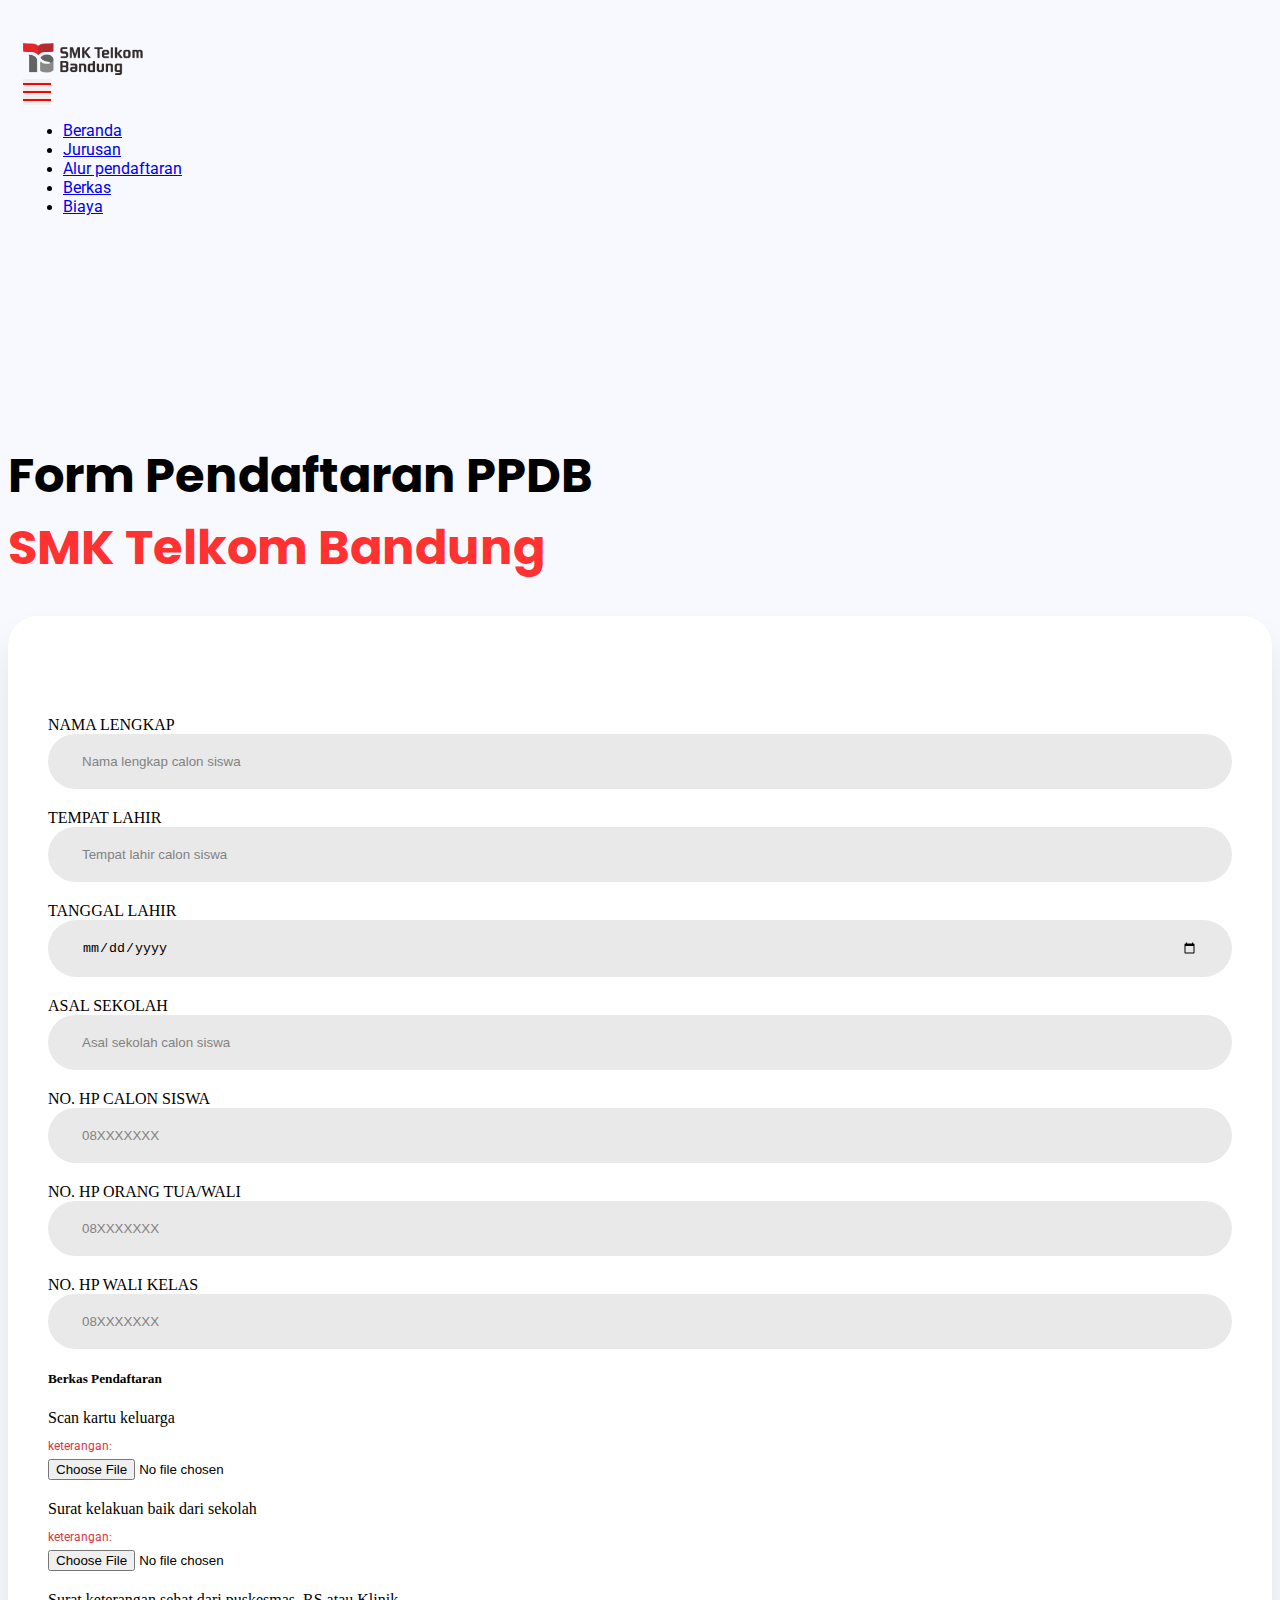
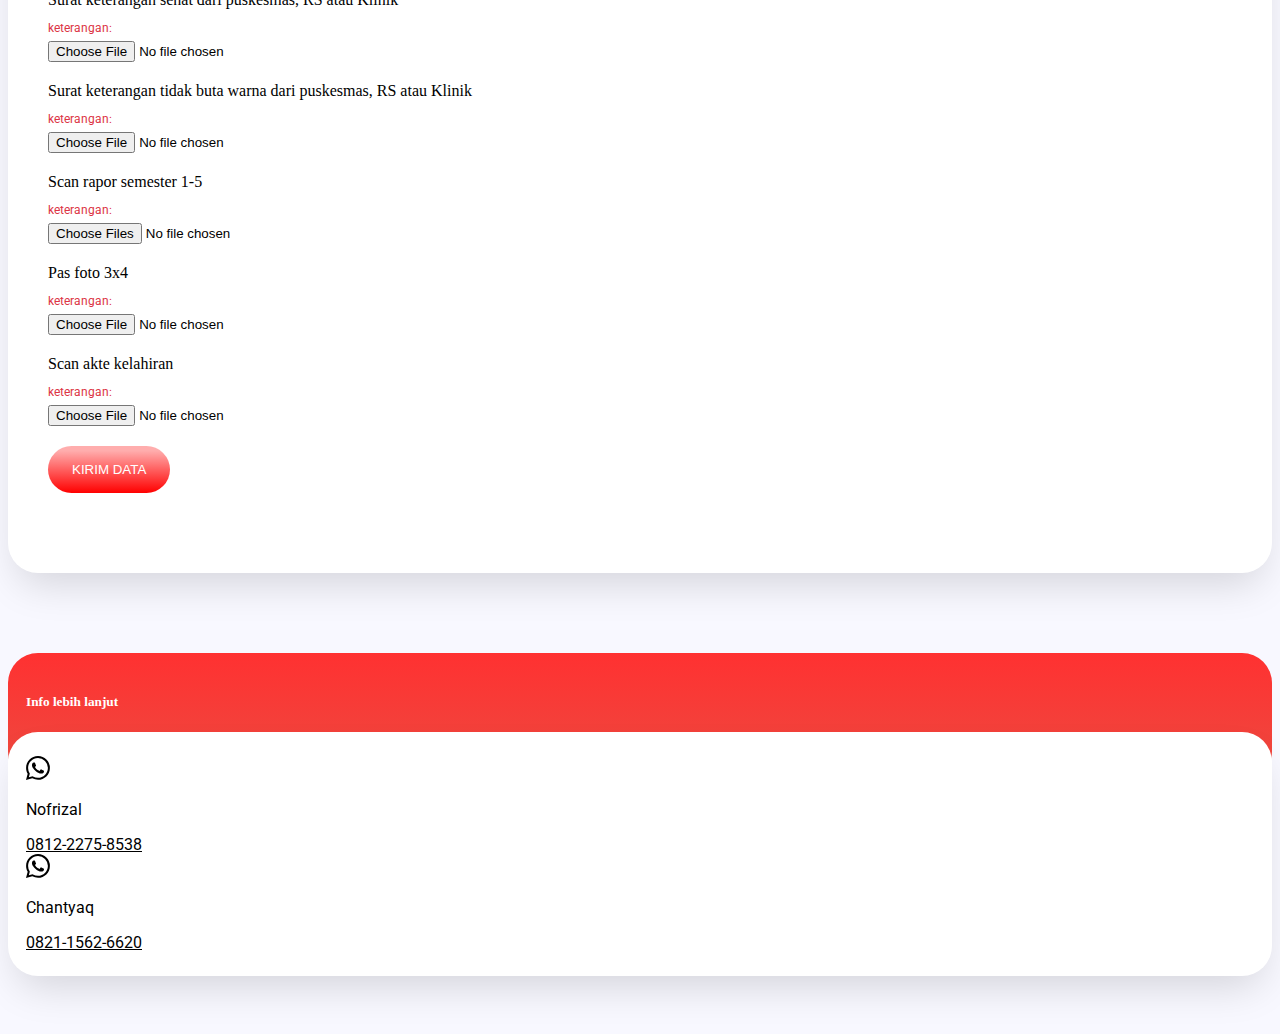
<file: pendaftaran.html>
<!DOCTYPE html>
<html lang="en">
<head>
    <meta charset="UTF-8">
    <meta http-equiv="X-UA-Compatible" content="IE=edge">
    <meta name="viewport" content="width=device-width, initial-scale=1.0">
    <!-- CSS links -->
    <link rel="stylesheet" href="https://cdn.jsdelivr.net/npm/bootstrap@4.6.0/dist/css/bootstrap.min.css" integrity="sha384-B0vP5xmATw1+K9KRQjQERJvTumQW0nPEzvF6L/Z6nronJ3oUOFUFpCjEUQouq2+l" crossorigin="anonymous">
    <link rel="stylesheet" href="css/main.css">
    <link rel="stylesheet" href="css/pendaftaran.css">
    <!-- Font links -->
    <link rel="preconnect" href="https://fonts.googleapis.com">
    <link rel="preconnect" href="https://fonts.gstatic.com" crossorigin>
    <link href="https://fonts.googleapis.com/css2?family=Poppins:wght@400;700&family=Roboto:wght@400;500;700&display=swap" rel="stylesheet">

    <title>PRIMASERU | SMK-TEL BDG</title>
</head>
<body>
    <nav class="navbar navbar-expand-lg navbar-light fixed-top">
        <div class="container">
            <a class="navbar-brand" href="#">
                <img src="images/logo.png" width="120" alt="">
            </a>
            <button class="navbar-toggler" type="button" data-toggle="collapse" data-target="#navbarNav" aria-controls="navbarNav" aria-expanded="false" aria-label="Toggle navigation">
                <div class="hamburger-line"></div>
                <div class="hamburger-line"></div>
                <div class="hamburger-line"></div>
            </button>
            <div class="collapse navbar-collapse" id="navbarNav">
                <ul class="navbar-nav ml-auto">
                    <li class="nav-item">
                        <a class="nav-link" href="index.html">Beranda</a>
                    </li>
                    <li class="nav-item">
                        <a class="nav-link" href="index.html#section-2">Jurusan</a>
                    </li>
                    <li class="nav-item">
                        <a class="nav-link" href="index.html#section-4">Alur pendaftaran</a>
                    </li>
                    <li class="nav-item">
                        <a class="nav-link" href="index.html#section-5">Berkas</a>
                    </li>
                    <li class="nav-item">
                        <a class="nav-link" href="index.html#section-8">Biaya</a>
                    </li>
                </ul>
            </div>
        </div>
    </nav>

    <main>
        <section class="form-pendaftaran">
            <div class="container">
                <h1 class="heading-section mb-5">Form Pendaftaran PPDB <br><span class="red-text">SMK Telkom Bandung</span></h1>
                <div class="row justify-content-center">
                    <div class="col-lg-9">
                        <form action="" method="POST">
                            <div class="input-group">
                                <label class="ml-4" for="nama">NAMA LENGKAP</label>
                                <input type="text" id="nama" placeholder="Nama lengkap calon siswa">
                            </div>
                            <div class="d-flex m-0 flex-wrap flex-md-nowrap">
                                <div class="input-group pr-md-3">
                                    <label class="ml-4" for="tempat-lahir">TEMPAT LAHIR</label>
                                    <input type="text" id="tempat-lahir" placeholder="Tempat lahir calon siswa">
                                </div>

                                <div class="input-group pl-md-3">
                                    <label class="ml-4" for="tanggal-lahir">TANGGAL LAHIR</label>
                                    <input type="date" id="tanggal-lahir">
                                </div>
                            </div>
                            <div class="input-group">
                                <label class="ml-4" for="asal-sekolah">ASAL SEKOLAH</label>
                                <input type="text" id="asal-sekolah" placeholder="Asal sekolah calon siswa">
                            </div>

                            <div class="input-group">
                                <label class="ml-4" for="hp-siswa">NO. HP CALON SISWA</label>
                                <input type="number" id="hp-siswa" placeholder="08XXXXXXX">
                            </div>
                            <div class="input-group">
                                <label class="ml-4" for="hp-ortu">NO. HP ORANG TUA/WALI</label>
                                <input type="number" id="hp-ortu" placeholder="08XXXXXXX">
                            </div>
                            <div class="input-group">
                                <label class="ml-4" for="hp-wakel">NO. HP WALI KELAS</label>
                                <input type="number" id="hp-wakel" placeholder="08XXXXXXX">
                            </div>

                            <h5 class="mt-5">Berkas Pendaftaran</h5>
                            <div class="input-group">
                                <label for="scan_kk">Scan kartu keluarga</label>
                                <p class="alert-text">keterangan: </p>
                                <input type="file" name="scan_kk" id="scan_kk">
                            </div>
                            <div class="input-group">
                                <label for="surat_kelakuan_baik">Surat kelakuan baik dari sekolah</label>
                                <p class="alert-text">keterangan: </p>
                                <input type="file" name="surat_kelakuan_baik" id="surat_kelakuan_baik">
                            </div>
                            <div class="input-group">
                                <label for="surat_keterangan_sehat">Surat keterangan sehat dari puskesmas, RS atau Klinik</label>
                                <p class="alert-text">keterangan: </p>
                                <input type="file" name="surat_keterangan_sehat" id="surat_keterangan_sehat">
                            </div>
                            <div class="input-group">
                                <label for="surat_tidak_buta_warna">Surat keterangan tidak buta warna dari puskesmas, RS atau Klinik</label>
                                <p class="alert-text">keterangan: </p>
                                <input type="file" name="surat_tidak_buta_warna" id="surat_tidak_buta_warna">
                            </div>
                            <div class="input-group">
                                <label for="scan_rapor">Scan rapor semester 1-5</label>
                                <p class="alert-text">keterangan: </p>
                                <input type="file" name="scan_rapor" id="scan_rapor" multiple>
                            </div>
                            <div class="input-group">
                                <label for="pas_foto">Pas foto 3x4</label>
                                <p class="alert-text">keterangan: </p>
                                <input type="file" name="pas_foto" id="pas_foto">
                            </div>
                            <div class="input-group">
                                <label for="scan_akte">Scan akte kelahiran</label>
                                <p class="alert-text text-danger">keterangan: </p>
                                <input type="file" name="scan_akte" id="scan_akte">
                            </div>
                            
                            <button type="submit" class="my-btn-primary px-5 mt-4">KIRIM DATA</button>
                        </form>
                    </div>
                    <div class="col-lg-3 col-md-8">
                        <div class="kontak-card">
                            <div class="kontak-heading">
                                <h5>Info lebih lanjut</h5>
                            </div>
                            <div class="kontak">
                                <div class="d-flex mb-3">
                                    <svg xmlns="http://www.w3.org/2000/svg" width="24" height="24" fill="currentColor" class="bi bi-whatsapp" viewBox="0 0 16 16">
                                        <path d="M13.601 2.326A7.854 7.854 0 0 0 7.994 0C3.627 0 .068 3.558.064 7.926c0 1.399.366 2.76 1.057 3.965L0 16l4.204-1.102a7.933 7.933 0 0 0 3.79.965h.004c4.368 0 7.926-3.558 7.93-7.93A7.898 7.898 0 0 0 13.6 2.326zM7.994 14.521a6.573 6.573 0 0 1-3.356-.92l-.24-.144-2.494.654.666-2.433-.156-.251a6.56 6.56 0 0 1-1.007-3.505c0-3.626 2.957-6.584 6.591-6.584a6.56 6.56 0 0 1 4.66 1.931 6.557 6.557 0 0 1 1.928 4.66c-.004 3.639-2.961 6.592-6.592 6.592zm3.615-4.934c-.197-.099-1.17-.578-1.353-.646-.182-.065-.315-.099-.445.099-.133.197-.513.646-.627.775-.114.133-.232.148-.43.05-.197-.1-.836-.308-1.592-.985-.59-.525-.985-1.175-1.103-1.372-.114-.198-.011-.304.088-.403.087-.088.197-.232.296-.346.1-.114.133-.198.198-.33.065-.134.034-.248-.015-.347-.05-.099-.445-1.076-.612-1.47-.16-.389-.323-.335-.445-.34-.114-.007-.247-.007-.38-.007a.729.729 0 0 0-.529.247c-.182.198-.691.677-.691 1.654 0 .977.71 1.916.81 2.049.098.133 1.394 2.132 3.383 2.992.47.205.84.326 1.129.418.475.152.904.129 1.246.08.38-.058 1.171-.48 1.338-.943.164-.464.164-.86.114-.943-.049-.084-.182-.133-.38-.232z"/>
                                    </svg>
                                    <div class="pl-2">
                                        <p class="m-0">Nofrizal</p>
                                        <a href="https://api.whatsapp.com/send?phone=6281222758538&text=Salam%20Pak%20Nofrizal%20,%20saya%20dapat%20link%20dari%20Web%20Primaseru.%20Mohon%20informasi%20lengkap%20mengenai%20PPDB%20SMK%20Telkom%20Bandung%20T.P.%202021/2022.%20Terima%20kasih." target="_blank">0812-2275-8538 </a>
                                    </div>
                                </div>

                                <div class="d-flex">
                                    <svg xmlns="http://www.w3.org/2000/svg" width="24" height="24" fill="currentColor" class="bi bi-whatsapp" viewBox="0 0 16 16">
                                        <path d="M13.601 2.326A7.854 7.854 0 0 0 7.994 0C3.627 0 .068 3.558.064 7.926c0 1.399.366 2.76 1.057 3.965L0 16l4.204-1.102a7.933 7.933 0 0 0 3.79.965h.004c4.368 0 7.926-3.558 7.93-7.93A7.898 7.898 0 0 0 13.6 2.326zM7.994 14.521a6.573 6.573 0 0 1-3.356-.92l-.24-.144-2.494.654.666-2.433-.156-.251a6.56 6.56 0 0 1-1.007-3.505c0-3.626 2.957-6.584 6.591-6.584a6.56 6.56 0 0 1 4.66 1.931 6.557 6.557 0 0 1 1.928 4.66c-.004 3.639-2.961 6.592-6.592 6.592zm3.615-4.934c-.197-.099-1.17-.578-1.353-.646-.182-.065-.315-.099-.445.099-.133.197-.513.646-.627.775-.114.133-.232.148-.43.05-.197-.1-.836-.308-1.592-.985-.59-.525-.985-1.175-1.103-1.372-.114-.198-.011-.304.088-.403.087-.088.197-.232.296-.346.1-.114.133-.198.198-.33.065-.134.034-.248-.015-.347-.05-.099-.445-1.076-.612-1.47-.16-.389-.323-.335-.445-.34-.114-.007-.247-.007-.38-.007a.729.729 0 0 0-.529.247c-.182.198-.691.677-.691 1.654 0 .977.71 1.916.81 2.049.098.133 1.394 2.132 3.383 2.992.47.205.84.326 1.129.418.475.152.904.129 1.246.08.38-.058 1.171-.48 1.338-.943.164-.464.164-.86.114-.943-.049-.084-.182-.133-.38-.232z"/>
                                    </svg>
                                    <div class="pl-2">
                                        <p class="m-0">Chantyaq</p>
                                        <a href="https://api.whatsapp.com/send?phone=6281222758538&text=Salam%20bu%20Chantyaq%20,%20saya%20dapat%20link%20dari%20Web%20Primaseru.%20Mohon%20informasi%20lengkap%20mengenai%20PPDB%20SMK%20Telkom%20Bandung%20T.P.%202021/2022.%20Terima%20kasih." target="_blank">0821-1562-6620</a>
                                    </div>
                                </div>
                            </div>
                        </div>
                    </div>
                </div>
            </div>
        </section>
    </main>

    <script src="https://code.jquery.com/jquery-3.5.1.slim.min.js" integrity="sha384-DfXdz2htPH0lsSSs5nCTpuj/zy4C+OGpamoFVy38MVBnE+IbbVYUew+OrCXaRkfj" crossorigin="anonymous"></script>
    <script src="https://cdn.jsdelivr.net/npm/bootstrap@4.6.0/dist/js/bootstrap.min.js" integrity="sha384-+YQ4JLhjyBLPDQt//I+STsc9iw4uQqACwlvpslubQzn4u2UU2UFM80nGisd026JF" crossorigin="anonymous"></script>
    <script src="js/main.js"></script>
</body>
</html>
</file>
<file: css/main.css>
html {
    scroll-behavior: smooth;
}
* {
    box-sizing: border-box;
}
body {
    background-color: #F8F8FF;
    overflow-x: hidden;
}
#app {
    overflow-x: hidden;
}
/* utilities */
h1, h2, h3, h1 span, h2 span {
    font-family: 'Poppins', sans-serif;
}
p, span, a {
    font-family: 'Roboto', sans-serif;
}
.red-text {
    color: #FF3131;
}
/* components */
.my-btn-primary {
    background: linear-gradient( #FFADAD 10%, #FF0000 );
    border-radius: 30px;
    padding: 16px 24px;
    border: none;
    color: #FFFFFF;
    transition: .3s;
}
.my-btn-primary:hover {
    color: #EEEEEE;
    text-decoration: none;
    box-shadow: 0 5px 20px rgba(255, 49, 49, 0.4);
}
.heading-section {
    font-weight: 700;
    font-size: 48px;
}
/* navbar */
nav .container {
    padding: 0 15px !important;
}
nav.navbar {
    background-color: #F8F8FF;
    padding: 35px 0;
    transition: .4s;
}
.navbar-brand img {
    object-fit: scale-down;
    object-position: left;
}
.navbar-toggler {
    display: flex;
    flex-direction: column;
    height: 26px;
    justify-content: space-between;
    border: none;
    padding: .25rem 0;
}
.hamburger-line {
    width: 28px;
    height: 2px;
    background-color: #FF0000;
    transition: .7s;
}

.navbar-toggler.active .hamburger-line:nth-child(1) {
    transform: rotateZ(47deg) translate(-2px, 14px);
}

.navbar-toggler.active .hamburger-line:nth-child(2) {
    transform: translateX(200px);
}

.navbar-toggler.active .hamburger-line:nth-child(3) {
    transform: rotateZ(-47deg) translate(-3px, -15px);
}
nav.scrolled {
    padding: 15px 0;
    box-shadow: 0 5px 20px -10px rgba(0, 0, 0, 0.2);
}
/* Footer */
footer {
    padding: 50px 0;
    border-top: 2px solid #DDDDDD;
}
@media (max-width: 767.98px) {
    nav.scrolled {
        padding: 10px 0;
    }
    .navbar-brand img {
        height: 26px;
    }
    .hero h1 {
        font-size: 42px;
    }
    .hero p {
        font-size: 14px;
    }
    .heading-section {
        font-size: 32px;
    }
}
</file>
<file: css/index.css>
.fs-md {
    font-size: 18px;
}
hr {
    background-color: #FFFFFF;
}
section {
    padding-top: 80px ;
    padding-bottom: 30px;
}

/* Header */
.hero {
    padding: 50px 0;
    margin-top: 80px;
}
.hero h1 {
    font-size: 70px;
}

/* Section 2 */
.box-jurusan {
    background-color: #FFFFFF;
    box-shadow: 0 20px 40px rgba(0, 0, 0, 0.15);
    padding: 30px;
    display: flex;
    align-items: center;
    justify-content: center;
    border-radius: 20px;
}
.box-jurusan img {
    height: 100px;
}
section#section-3 {
    padding-top: 0;
}
section#section-3 h2 {
    font-size: 30px;
}
section#section-3 ul{
    padding: 1rem;
}

/* section 4 Timeline */
section#section-4 {
    background-image: url(../images/circle-background.svg);
    background-size: 100%;
    background-repeat: no-repeat;
    background-position: center;
}
.timeline {
position: relative;
width: 100%;
margin: 0 auto;
padding: 15px 0;
}
.timeline::after {
content: '';
position: absolute;
width: 3px;
background: #FD2E2E;
top: 0;
bottom: 0;
left: 50%;
margin-left: -1px;
}  
.container-tl {
    padding: 15px 0px;
    position: relative;
    background: inherit;
    width: 50%;
}
.container-tl.left {
    left: 0;
    padding-right: 30px;
}
.container-tl.right {
    left: 50%;
    padding-left: 30px;
}
.container-tl::after {
    content: '';
    position: absolute;
    width: 16px;
    height: 16px;
    top: calc(50% - 8px);
    right: -8px;
    background: #ffffff;
    border: 3px solid #FD2E2E;
    border-radius: 16px;
    z-index: 1;
}
.container-tl.right::after {
    left: -8px;
}
.container-tl::before {
    content: '';
    position: absolute;
    width: 50px;
    height: 3px;
    top: calc(50% - 1px);
    right: 8px;
    background: #FD2E2E;
    z-index: -1;
}
.container-tl.right::before {
    left: 8px;
}
.container-tl .icon {
    position: absolute;
    display: inline-block;
    width: 40px;
    height: 40px;
    padding: 9px 0;
    top: calc(50% - 20px);
    background: linear-gradient(180deg, #FD2E2E 0%, #F45C43 0.01%, #EB3349 114.76%);
    border: 2px solid #FFFFFF;
    border-radius: 40px;
    text-align: center;
    font-size: 18px;
    color: #FFFFFF;
    z-index: 1;
}
.container-tl.left .icon {
    right: 56px;
}
.container-tl.right .icon {
    left: 56px;
}
.container-tl .content {
    padding: 30px 90px 30px 30px;
    background: linear-gradient(180deg, #FD2E2E 0%, #F45C43 0.01%, #EB3349 114.76%);
    position: relative;
    border-radius: 0 500px 500px 0;
}
.container-tl.right .content {
    padding: 30px 30px 30px 90px;
    border-radius: 500px 0 0 500px;
}
.container-tl .content h2 {
    margin: 0;
    font-size: 18px;
    font-weight: normal;
    color: #FFFFFF;
}
.container-tl .content p {
    margin: 0;
    font-size: 16px;
    line-height: 22px;
    color: #000000;
}

/* section 5 */
.card-red-gradient {
    background: linear-gradient( #FF3131 0%, #E65245 125.79%);
    padding: 50px 28px;
    border-radius: 30px;
    color: #ffffff;
    height: 100%;
}
.card-berkas ul {
    list-style: none;
    padding: 0;
}
.card-berkas ul li {
    margin: 25px 0;
    position: relative;
    padding-left: 30px;
}
.card-berkas li:before {
    content: ""; 
    display: inline-block;
    margin-left: -30px; 
    width: 24px; 
    height: 24px;
    position: absolute;
    top: 0;
    background-image: url(../images/check.svg);
    background-size: cover;
}
.pattern-section-5 {
    position: absolute;
    top: -160px;
    right: -160px;
}

/* section 6 */
section#section-6 {
    background-image: url(../images/circle-background.svg);
    background-size: 100%;
    background-repeat: no-repeat;
    background-position: center;
}
.card-program {
    background-color: #FFFFFF;
    width: 100%;
    display: flex;
    align-items: center;
    padding: 28px 24px 28px 36px;
    border-radius: 30px 200px 200px 30px;
    box-shadow: 0 20px 40px -10px rgba(0, 0, 0, 0.15);
}
.card-program.right {
    padding: 28px 36px 28px 24px;
    border-radius: 200px 30px 30px 200px;
    
}
.card-program img {
    width: 220px;
    height: 220px;
    object-fit: cover;
    border-radius: 50%;
}

/* section 7 */
.box-countdown {
    padding-bottom: 150px;
}
.countdown h1 {
    font-size: 100px;
    margin-bottom: -10px;
    font-weight: bold;
}
.timeline-hr {
    display: flex;
    position: relative;
    justify-content: space-around;
    margin-top: 70px;
}
.timeline-hr::after {
    content: "";
    position: absolute;
    top: 0;
    left: 0;
    width: 100%;
    height: 3px;
    background-color: #FFFFFF;
}
.container-tl-hr {
    position: relative;
}
.container-tl-hr::before {
    content: "";
    position: absolute;
    top: 0;
    left: 50%;
    transform: translateX(-50%);
    width: 2.5px;
    height: 50px;
    background-color: #FFFFFF;
}
.container-tl-hr::after {
    content: "";
    position: absolute;
    top: -6px;
    left: 50%;
    transform: translateX(-50%);
    width: 13px;
    height: 13px;
    background-color: #FFFFFF;
    border-radius: 50%;
    z-index: 2;
}
.container-tl-hr .content {
    transform: translateY(60px);
    text-align: center;
}
.container-tl-hr .content p {
    margin: 0;
}

/* section 8 */
section#section-8 {
    margin-bottom: 200px;
}
.wrapper-biaya {
    border-radius: 30px;
    box-shadow: 0 20px 40px -10px rgba(0, 0, 0, 0.15);
}
.card-red-gradient.card-biaya {
    padding: 120px 28px;
}

@media (max-width: 991.98px) {
    .countdown h1 {
        font-size: 75px;
    }
}

@media (max-width: 767.98px) {
    .hero h1 {
        font-size: 42px;
    }
    .hero p {
        font-size: 14px;
    }
    .heading-section {
        font-size: 32px;
    }
    .box-jurusan img {
        height: 50px;
    }
    section#section-3 h2 {
        font-size: 24px;
    }
    .card-berkas h2 {
        font-size: 24px;
    }
    .card-program, .card-program.right {
        flex-wrap: wrap;
        border-radius: 30px;
        justify-content: center;
    }
    .box-countdown {
        padding-bottom: 100px;
    }
    .box-countdown h1 {
        font-size: 26px;
    }
    .countdown h1 {
        font-size: 30px;
    }
    .timeline-hr {
        flex-direction: column;
    }
    .timeline-hr::after {
        width: 3px;
        height: 100%;
        left: 0;
    }
    .container-tl-hr::before {
        width: calc(100% - 135px);
        height: 2.5px;
        left: 0;
        top: 50%;
        transform: translateY(-50%);
    }
    .container-tl-hr::after {
        left: -6px;
        top: 50%;
        transform: translateY(-50%);
    }
    .container-tl-hr .content {
        transform: translateY(0px);
        text-align: right;
        padding-left: 50px;
        margin: 15px;
    }
    /* tahapan daftar */
    .timeline::after {
        left: 6px;
    }
    .container-tl {
        width: 100%;
        padding-left: 20px;
        padding-right: 0;
    }

    .container-tl.right {
        left: 0%;
        padding-left: 20px;
    }
    .container-tl.left {
        padding-right: 0;
    }

    .container-tl.left::after, 
    .container-tl.right::after {
        left: -1px;
    }

    .container-tl.left::before,
    .container-tl.right::before {
        left: 4px;
        border-color: transparent #006E51 transparent transparent;
    }

    .container-tl.left .date,
    .container-tl.right .date {
        right: auto;
        left: 15px;
    }

    .container-tl.left .icon,
    .container-tl.right .icon {
        right: auto;
        left: 40px;
    }

    .container-tl.left .content,
    .container-tl.right .content {
        padding: 30px 30px 30px 70px;
        border-radius: 500px 0 0 500px;
    }
}
</file>
<file: css/pendaftaran.css>
.form-pendaftaran {
    padding-top: 140px;
}
.form-pendaftaran form {
    width: 100%;
    padding: 80px 40px;
    margin-bottom: 80px;
    border-radius: 30px;
    background-color: #FFFFFF;
    box-shadow: 0 20px 40px -10px rgba(0, 0, 0, 0.15);
}
.input-group {
    display: flex;
    flex-direction: column;
    margin: 20px 0;
}
.input-group input[type=text],
.input-group input[type=number],
.input-group input[type=date] {
    background-color: #e9e9e9;
    padding: 20px 34px;
    border-radius: 80px;
    border: none;
    width: 100%;
}
.input-group input:focus-visible {
    outline: none;
    /* border: 1px solid #000000; */
    box-shadow: 0 0 0 2px #FF3131;
}
::placeholder {
    color: #828282;
}
input[type=date]:invalid::-webkit-datetime-edit {
    color: red !important;
}
.alert-text {
    font-size: 12px;
    margin-bottom: 6px;
    color: #dc3545;
}
.kontak-heading {
    background: linear-gradient( #FF3131 0%, #E65245 125.79%);
    padding: 18px 18px 50px 18px;
    border-radius: 30px;
    color: #ffffff;
}
.kontak {
    background-color: #FFFFFF;
    padding: 24px 18px;
    border-radius: 30px;
    transform: translateY(-50px);
    box-shadow: 0 20px 40px -10px rgba(0, 0, 0, 0.15);
}
.kontak a {
    color: #000000;
}

@media (max-width: 767.98px) {
    .form-pendaftaran form {
        padding: 40px 16px;
    }
}
</file>
